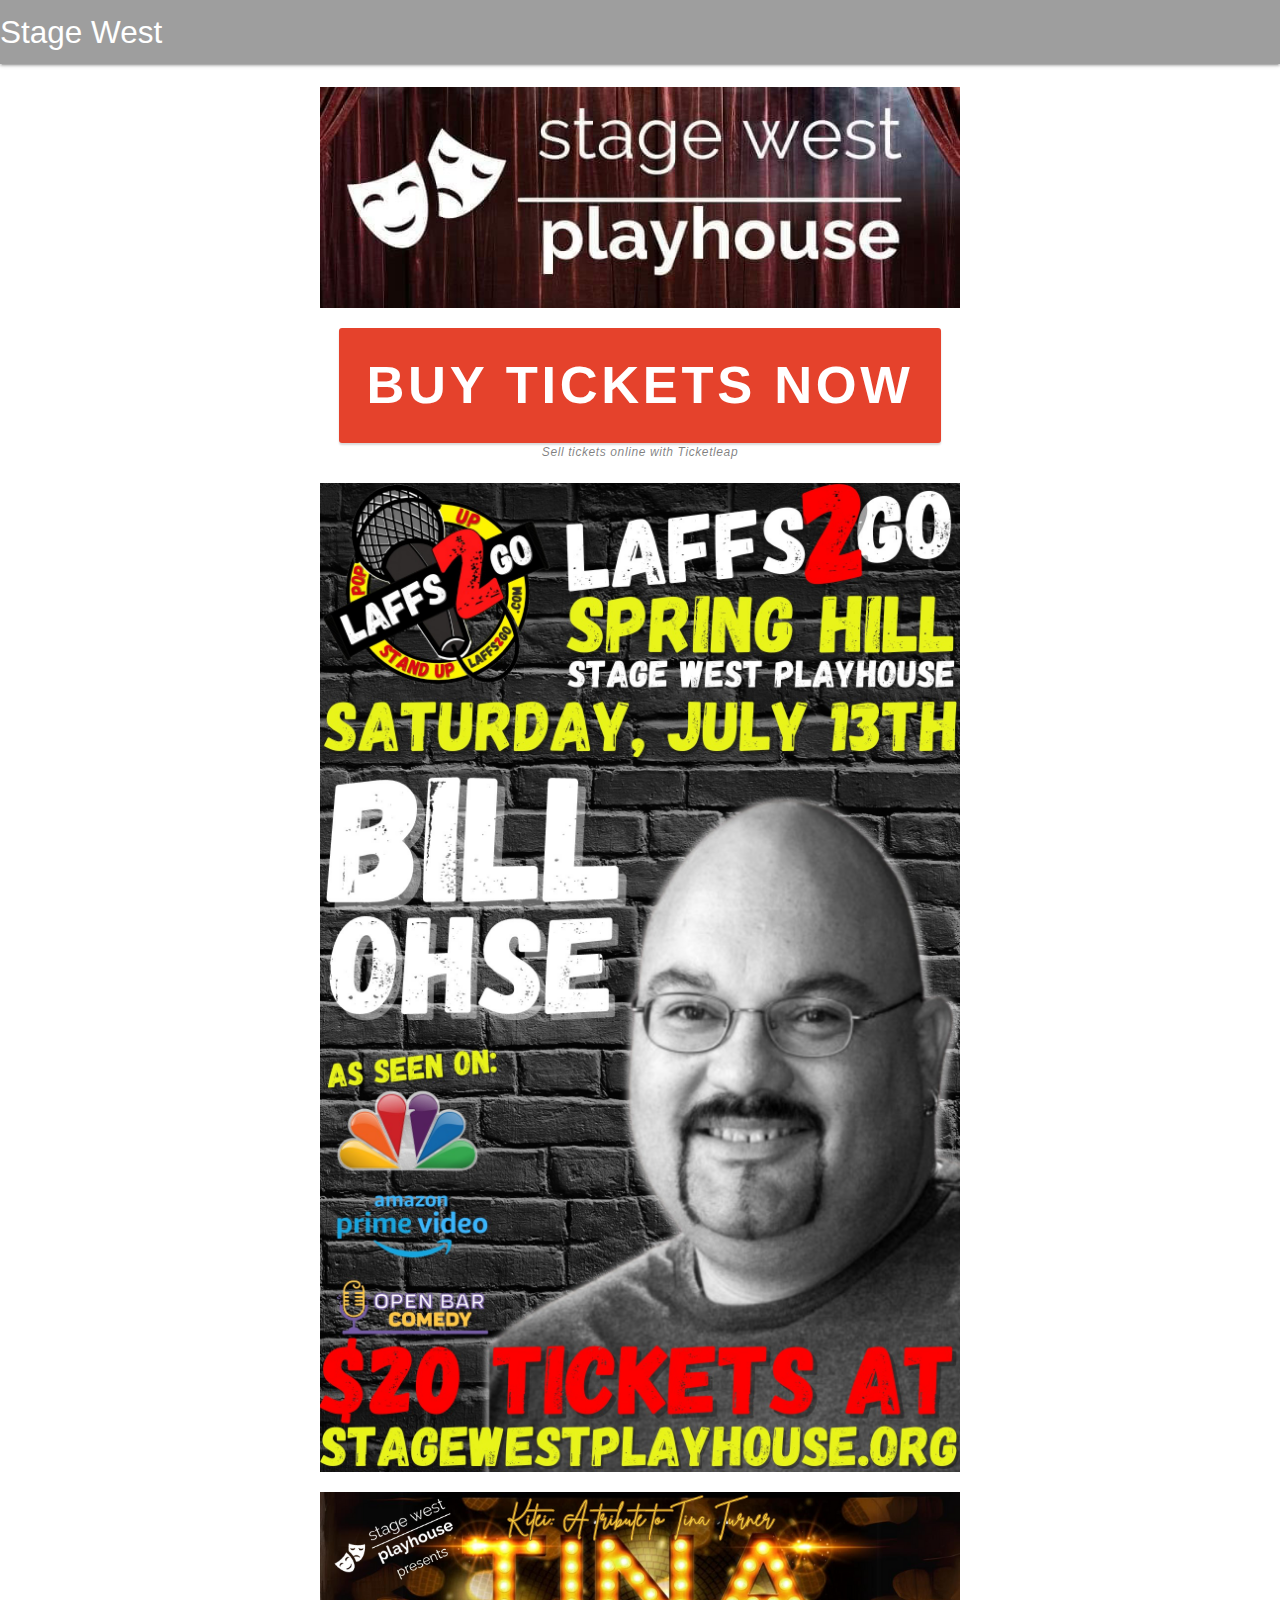
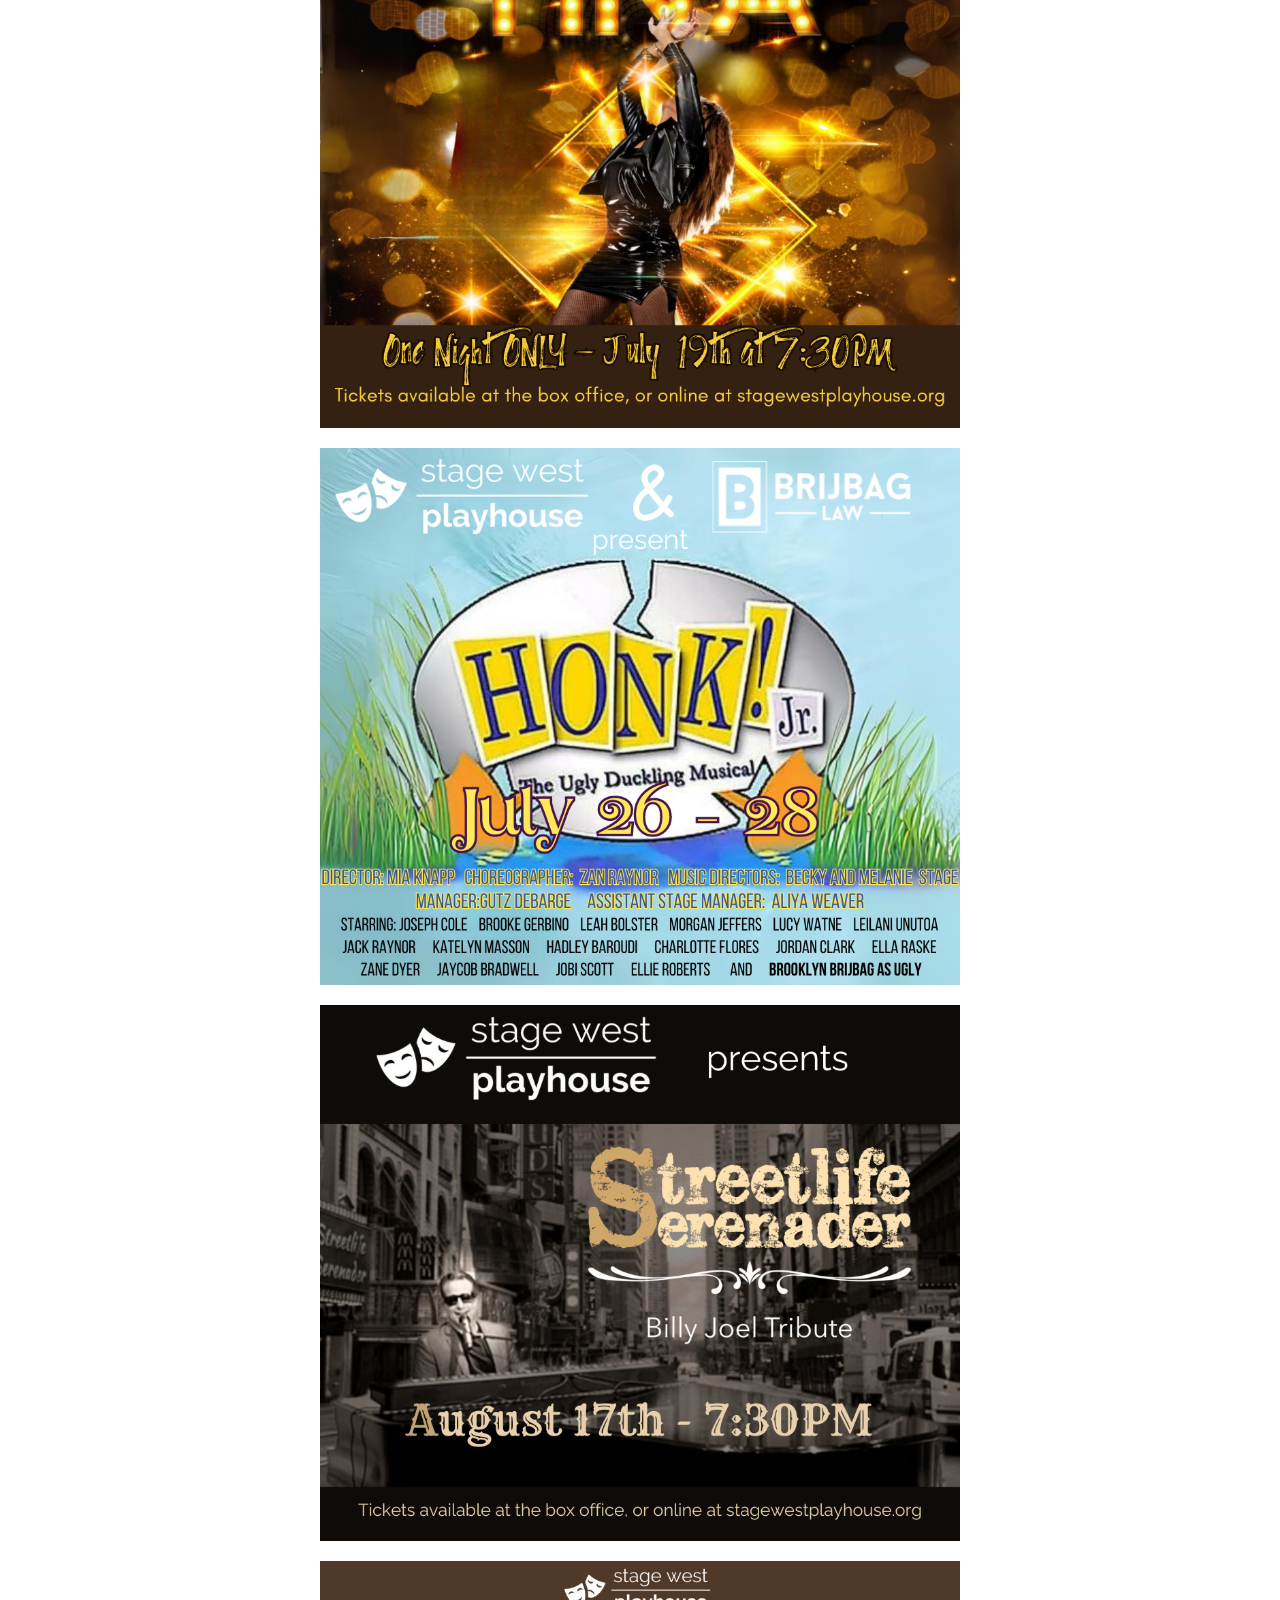
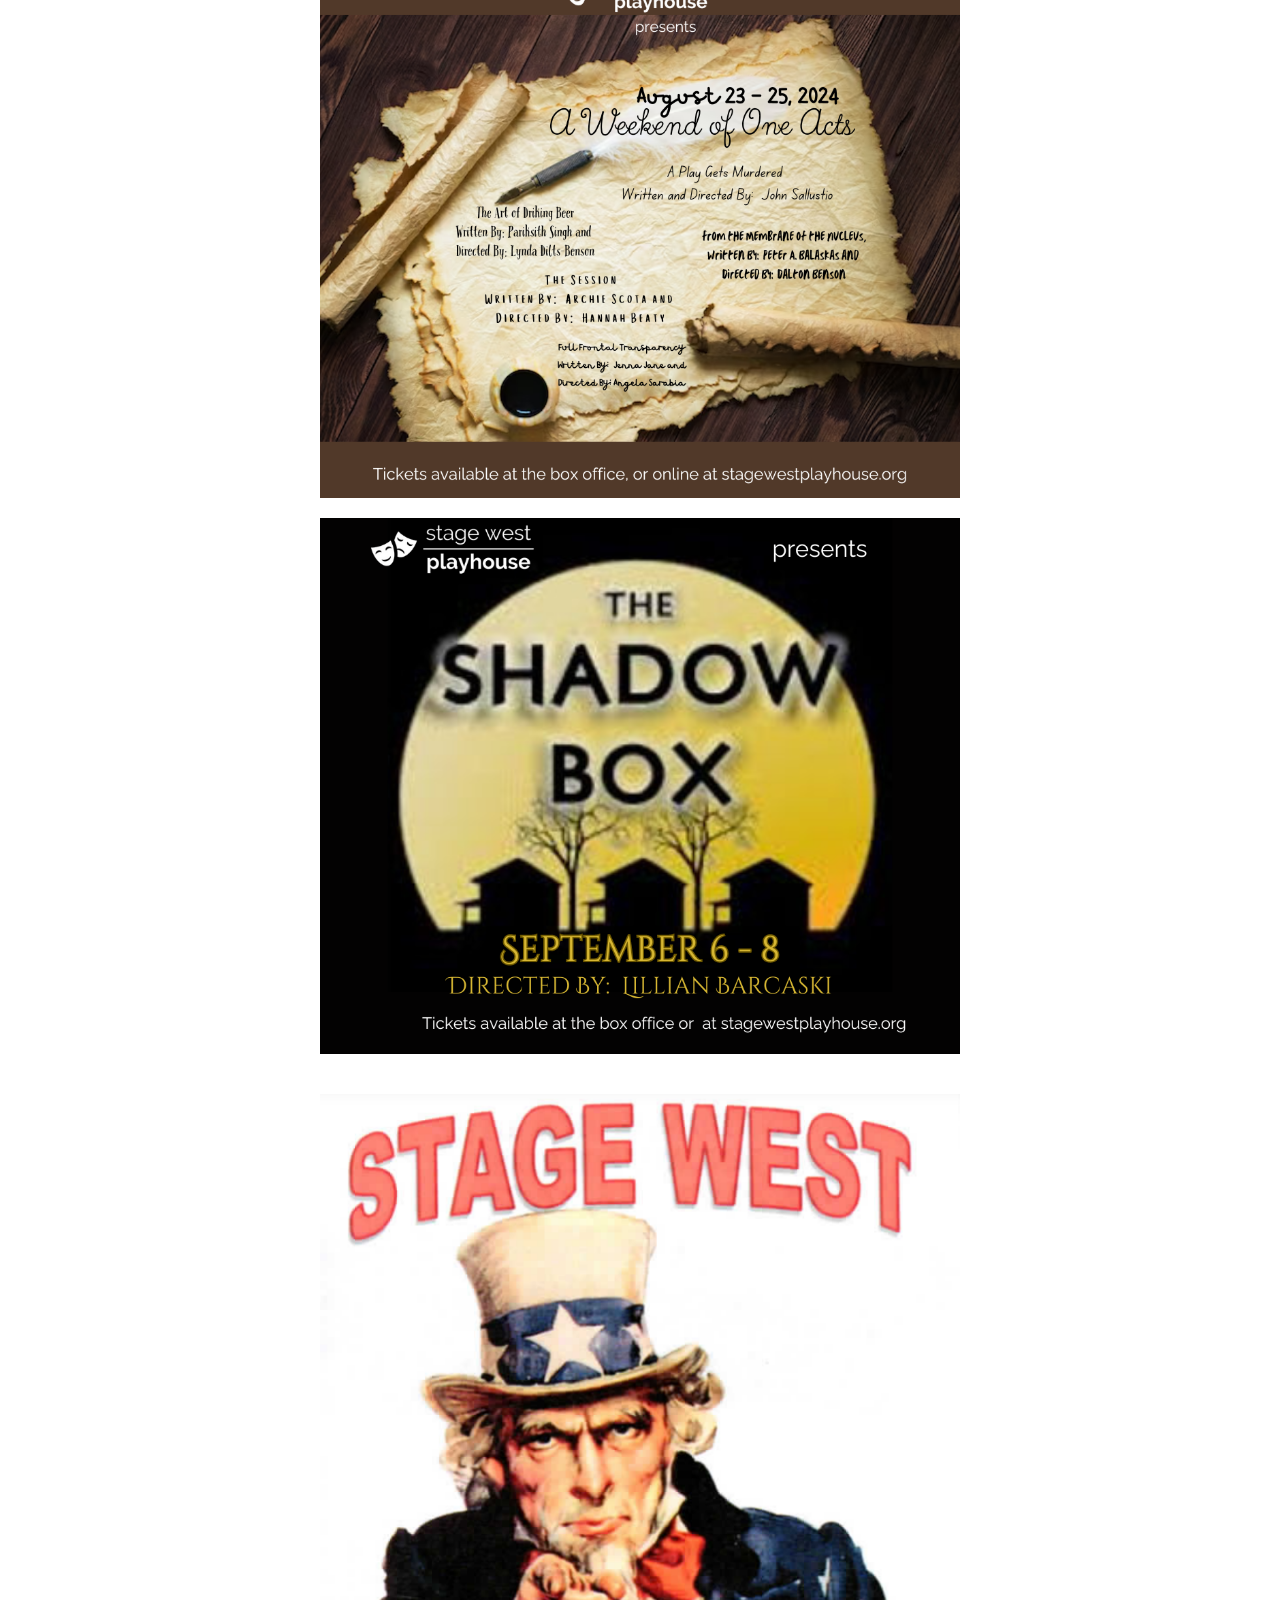
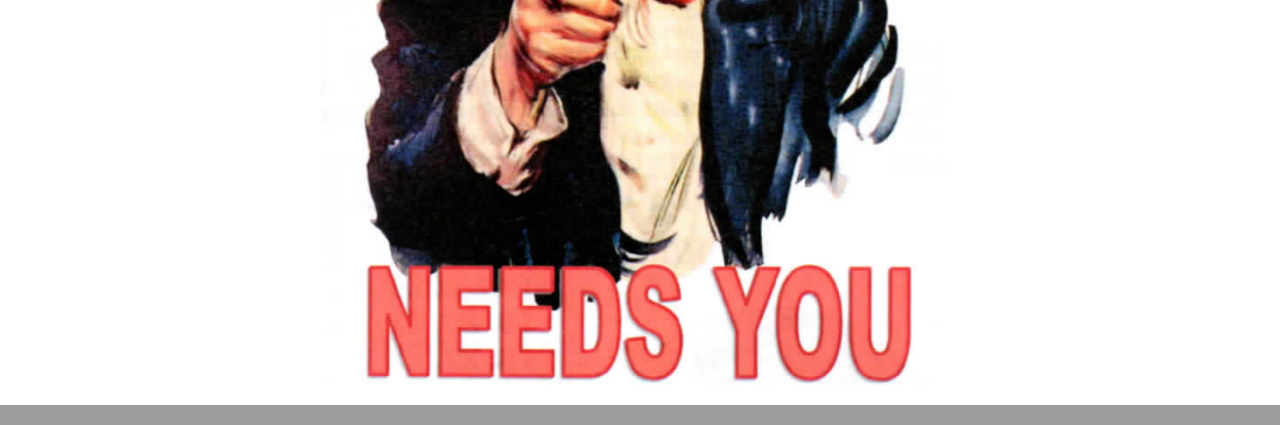
<file: index.html>
<!DOCTYPE html>
<html>

<head>
    <title>Stage West Playhouse</title>
    <!--Import Google Icon Font-->
    <link href="https://fonts.googleapis.com/icon?family=Material+Icons" rel="stylesheet">

    <!-- Compiled and minified CSS -->
    <link rel="stylesheet" href="https://cdnjs.cloudflare.com/ajax/libs/materialize/1.0.0/css/materialize.min.css">

    <!-- Compiled and minified JavaScript -->
    <script src="https://cdnjs.cloudflare.com/ajax/libs/materialize/1.0.0/js/materialize.min.js"></script>
    <!--Let browser know website is optimized for mobile-->
    <meta name="viewport" content="width=device-width, initial-scale=1.0" />
    <link rel="stylesheet" href="css/style.css">
    <link rel="icon" type="image/x-icon" href="/img/drama.ico">
    <script src="https://code.jquery.com/jquery-3.7.1.min.js"
        integrity="sha256-/JqT3SQfawRcv/BIHPThkBvs0OEvtFFmqPF/lYI/Cxo=" crossorigin="anonymous"></script>
    <meta charset='utf-8' />

</head>


<body>

    <nav>
        <div class="nav-wrapper grey">
            <a href="#!" class="brand-logo">Stage West</a>
            <a href="#" data-target="mobile-demo" class="sidenav-trigger"><i class="material-icons">menu</i></a>
            <ul id="nav-mobile" class="right hide-on-med-and-down">
            </ul>

        </div>
    </nav>
    <ul class="sidenav" id="mobile-demo">
    </ul>
    <main>
        <br>
        <div class="container w3-responsive">
            <div class="row">
                <div>
                    <img class="responsive-img, centered-image" src="img/stageWest.jpg" alt="stage west logo">
                </div>
            </div>
        </div>
        <div class="container w3-responsive">
            <div class="row">
                <div>
                    <!-- <img class=" responsive-img" src="img/stageWest.jpg"> -->
                    <div style="width: 100%; font-family:Helvetica, arial; display: inline-block; text-align: center;">
                        <a href="https://stagewest.ticketleap.com/"
                            style="background-color:#e5422c;font-size:15px;border-radius: 3px;-moz-border-radius:3px;-webkit-border-radius:3px;box-shadow: 0px 2px 2px 0px rgba(0, 0, 0, 0.15);display: inline-block;margin:0;text-align:center;text-decoration:none;font-weight:bold;color:#FFFFFF;letter-spacing: .07em;padding:18px 27px;font-family: arial,sans-serif !important; font-size: 350%; margin:0%"
                            target="_top">BUY TICKETS NOW</a>
                        <div
                            style="font-family:Helvetica, arial;font-style:italic;letter-spacing: 0.05em;font-size: 12px;color:rgba(0, 0, 0, 0.5);margin-bottom:0%;">
                            <a href="https://www.ticketleap.com/solutions/sell-tickets-online?rc=WIDGET-STO"
                                style="color:rgba(0,0,0,0.5);font-style:italic;margin-top: 0%">Sell tickets online with
                                Ticketleap</a>
                        </div>
                    </div>
                </div>
            </div>
        </div>
        <!--
        <div class="container w3-responsive">
            <div class="row">
                <div style="text-align: centered">
                    <img class=" responsive-img" src="img/one_act_auditions.jpg"
                        style="display: block; margin-left: auto; margin-right: auto; width: 50%">
                </div>
            </div>
        </div>
        -->
        <div class="container w3-responsive">
            <div class="row">
                <div style="text-align: centered">
                    <img class=" responsive-img, centered-image" src="img/july_comic.jpg">
                </div>
            </div>
        </div>
        <div class="container w3-responsive">
            <div class="row">
                <div style="text-align: centered">
                    <img class=" responsive-img, centered-image" src="img/concert/Kitei_A_tribute_to_Tina_Turner.png">
                </div>
            </div>
        </div>
        <div class="container w3-responsive">
            <div class="row">
                <div style="text-align: centered">
                    <img class=" responsive-img, centered-image" src="img/Specials/Jul/honklogoupdateddirector.png">
                </div>
            </div>
        </div>
        <div class="container w3-responsive">
            <div class="row">
                <div style="text-align: centered">
                    <img class=" responsive-img, centered-image" src="img/concert/billy_joel_tribute.png">
                </div>
            </div>
        </div>
        <div class="container w3-responsive">
            <div class="row">
                <div style="text-align: centered">
                    <img class=" responsive-img, centered-image" src="img/Specials/Aug/A_Weekend_of_One_Acts.png">
                </div>
            </div>
        </div>
        <div class="container w3-responsive">
            <div class="row">
                <div style="text-align: centered">
                    <img class=" responsive-img, centered-image" src="img/Specials/Sep/shadowbox_without_link.png">
                </div>
            </div>
        </div>
        <div class="container w3-responsive">
            <div class="row">
                <div id="upcoming">
                </div>
            </div>
        </div>
        <div class="container w3-responsive">
            <div class="row">
                <div>
                    <img class="responsive-img, centered-image" src="img/needs-you.png" alt="sw needs you">
                </div>
            </div>
        </div>
        <script src="js/schedule.js"></script>
        <!-- <script src="js/script.js"></script> -->
    </main>
    <footer class="page-footer grey" id="footArea">

        <!-- <div class="container">
              <div class="row">
                <div class="col l3 s12">
                    <h5 class="black-text">Box Office Hours:</h5>
                    <UL>
                        <li><strong>Tuesday: </strong>10:00 AM - 2:00 PM</li>
                        <li><strong>Wednesday: </strong>10:00 AM - 2:00 PM</li>
                        <li><strong>Thursday: </strong>10:00 AM - 2:00 PM</li>
                        <li><strong>Friday: </strong>10:00 AM - 2:00 PM</li>
                        <li><strong>Saturday: </strong>10:00 AM - 2:00 PM</li>
                        <li><strong>Sunday & Monday: </strong>Closed</li>
                    </UL>
                </div>
                <div class="col l3 s12">
                    <h5 class="black-text">Ticket Prices:</h5>
                    <UL>
                        <li><strong>Main Stage: </strong>$28</li>
                        <li><strong>Forum Stage: </strong>$22</li>
                        <li><strong>Prices may vary by performance: </strong></li>
                        <li>Student, Group, and other discounts available</li>
                    </UL>
                    <h5 class="black-text">Season Tickets:</h5>
                    <UL>
                        <li><strong>All 6 Shows: </strong>$116</li>
                        <li><strong>Main Stage Only (3 shows): </strong>$78</li>
                        <li><strong>Forum Stage Only: </strong>$60</li>
                        <li>Contact the box office for details.</li>
                    </UL>
                </div>
                <div class="col l3 s12">
                    <h5 class="black-text">Stage West Address</h5>
                    <UL>
                        <li>8390 Forest Oaks Blvd</li>
                        <li>Spring Hill, FL 34606</li>
                    </UL>

                </div>
                <div class="col l3 s12">
                    <h5 class="black-text">About Stage West</h5>
                    <UL>
                        <li>Stage West is a registered 501(c)</li>
                        <li>(3) nonprofit community</li>
                        <li>organization dedicated to</li>
                        <li>promoting the theater arts.</li>
                    </UL>
                    <h5 class="black-text">Meetings</h5>
                    <UL>
                        <li></li>General Meetings are held at 7:30 p.m. on the 2nd Wednesday of June, Aug., Oct., Dec., Feb., and Apr.</li>
                        <li>Board of Directors meet the last Wednesday of each month at 7:00 p.m.</li>
                        <li>Meetings are open to the public and offer an opportunity for public comment.</li>
                    </UL>
                </div>
              </div>
            </div>
            <div class="footer-copyright">
              <div class="container">
              Copyright © 2024
              </div>
            </div> -->

    </footer>

    <script src="js/script.js"></script>
</body>

</html>
</file>
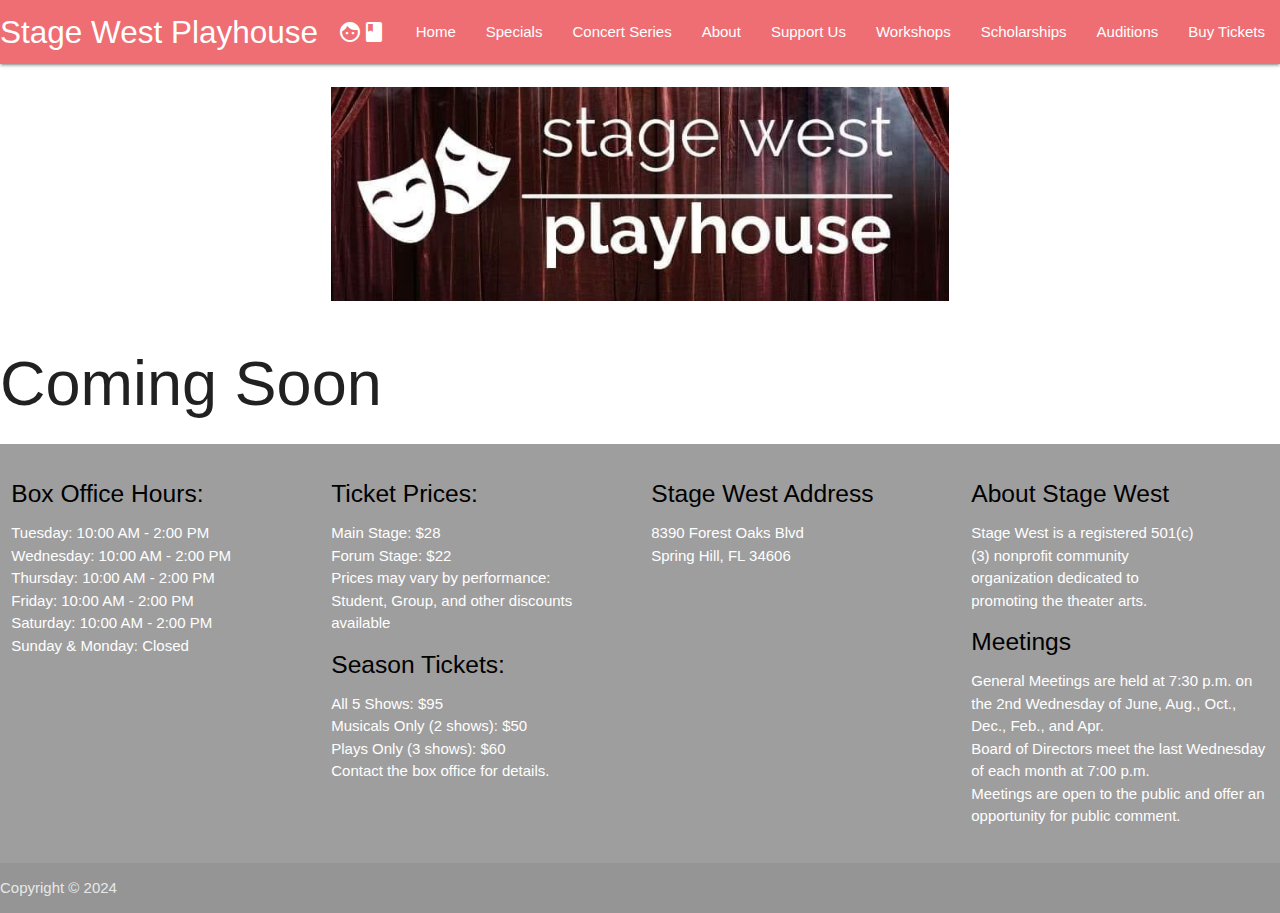
<file: About.html>
<!DOCTYPE html>
<html>

<head>
    <title>Stage West Playhouse</title>
    <!--Import Google Icon Font-->
    <link href="https://fonts.googleapis.com/icon?family=Material+Icons" rel="stylesheet">

    <!-- Compiled and minified CSS -->
    <link rel="stylesheet" href="https://cdnjs.cloudflare.com/ajax/libs/materialize/1.0.0/css/materialize.min.css">

    <!-- Compiled and minified JavaScript -->
    <script src="https://cdnjs.cloudflare.com/ajax/libs/materialize/1.0.0/js/materialize.min.js"></script>
    <!--Let browser know website is optimized for mobile-->
    <meta name="viewport" content="width=device-width, initial-scale=1.0" />
    <link rel="stylesheet" href="css/style.css">
</head>


<body>

    <nav>
        <div class="nav-wrapper grey, w3-responsive">
            <a href="https://stagewestplayhouse.org" class="brand-logo">Stage West Playhouse</a>
            <a href="#" data-target="mobile-demo" class="sidenav-trigger"><i class="material-icons">menu</i></a>
            <ul id="nav-mobile" class="right hide-on-med-and-down">
                <li><a href="https://www.facebook.com/people/Stage-West-Playhouse-Spring-Hill-FL/61556241225832"
                        target="_blank"><i class="material-icons">facebook</i></a></li>
                <li><a href="https://stagewestplayhouse.org">Home</a></li>
                <li><a href="/Specials.html">Specials</a></li>
                <li><a href="/concertSeries.html">Concert Series</a></li>
                <li><a href="/About.html">About</a></li>
                <li><a href="/SupportUs.html">Support Us</a></li>
                <li><a href="/Workshops.html">Workshops</a></li>
                <li><a href="/Scholarships.html">Scholarships</a></li>
                <li><a href="/Auditions.html">Auditions</a></li>
                <li><a href="https://stagewest.ticketleap.com/">Buy Tickets</a></li>
            </ul>

        </div>
    </nav>
    <ul class="sidenav" id="mobile-demo">
        <li><a href="https://www.facebook.com/people/Stage-West-Playhouse-Spring-Hill-FL/61556241225832"
                target="_blank"><i class="material-icons">facebook</i></a></li>
        <li><a href="https://stagewestplayhouse.org">Home</a></li>
        <li><a href="/Specials.html">Specials</a></li>
        <li><a href="concertSeries.html">Concert Series</a></li>
        <li><a href="/About.html">About</a></li>
        <li><a href="/SupportUs.html">Support Us</a></li>
        <li><a href="/Workshops.html">Workshops</a></li>
        <li><a href="/Scholarships.html">Scholarships</a></li>
        <li><a href="/Auditions.html">Auditions</a></li>
        <li><a href="https://stagewest.ticketleap.com/">Buy Tickets</a></li>
    </ul>
    <main>
        <div></div>
        <br>
        <div class="container, w3-responsive">
            <div class="row">
                <div class="col s12 m8 offset-m2 l6 offset-l3">
                    <img class=" responsive-img" src="img/stageWest.jpg">
                </div>
            </div>
        </div>
        <h1>Coming Soon</h1>

    </main>
    <footer class="page-footer grey">
        <div class="container, w3-responsive">
            <div class="row">
                <div class="col l3 s12">
                    <h5 class="black-text">Box Office Hours:</h5>
                    <UL>
                        <li><strong>Tuesday: </strong>10:00 AM - 2:00 PM</li>
                        <li><strong>Wednesday: </strong>10:00 AM - 2:00 PM</li>
                        <li><strong>Thursday: </strong>10:00 AM - 2:00 PM</li>
                        <li><strong>Friday: </strong>10:00 AM - 2:00 PM</li>
                        <li><strong>Saturday: </strong>10:00 AM - 2:00 PM</li>
                        <li><strong>Sunday & Monday: </strong>Closed</li>
                    </UL>
                </div>
                <div class="col l3 s12">
                    <h5 class="black-text">Ticket Prices:</h5>
                    <UL>
                        <li><strong>Main Stage: </strong>$28</li>
                        <li><strong>Forum Stage: </strong>$22</li>
                        <li><strong>Prices may vary by performance: </strong></li>
                        <li>Student, Group, and other discounts available</li>
                    </UL>
                    <h5 class="black-text">Season Tickets:</h5>
                    <UL>
                        <li><strong>All 5 Shows: </strong>$95</li>
                        <li><strong>Musicals Only (2 shows): </strong>$50</li>
                        <li><strong>Plays Only (3 shows): </strong>$60</li>
                        <li>Contact the box office for details.</li>
                    </UL>
                </div>
                <div class="col l3 s12">
                    <h5 class="black-text">Stage West Address</h5>
                    <UL>
                        <li>8390 Forest Oaks Blvd</li>
                        <li>Spring Hill, FL 34606</li>
                    </UL>

                </div>
                <div class="col l3 s12">
                    <h5 class="black-text">About Stage West</h5>
                    <UL>
                        <li>Stage West is a registered 501(c)</li>
                        <li>(3) nonprofit community</li>
                        <li>organization dedicated to</li>
                        <li>promoting the theater arts.</li>
                    </UL>
                    <h5 class="black-text">Meetings</h5>
                    <UL>
                        <li></li>General Meetings are held at 7:30 p.m. on the 2nd Wednesday of June, Aug., Oct., Dec.,
                        Feb., and Apr.</li>
                        <li>Board of Directors meet the last Wednesday of each month at 7:00 p.m.</li>
                        <li>Meetings are open to the public and offer an opportunity for public comment.</li>
                    </UL>
                </div>
            </div>
        </div>
        <div class="footer-copyright">
            <div class="container, w3-responsive">
                Copyright © 2024
            </div>
        </div>
    </footer>


</body>

</html>
</file>
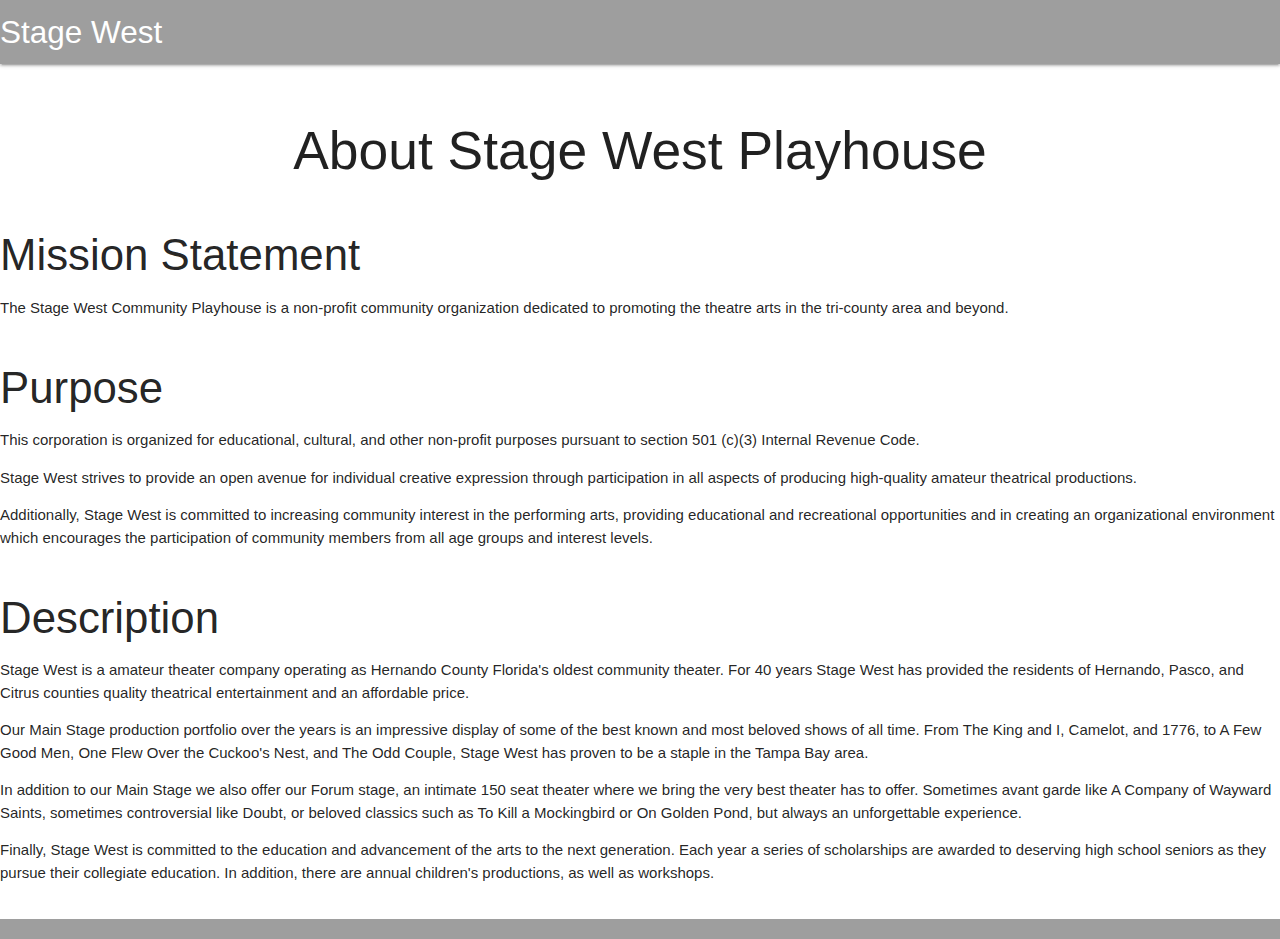
<file: AboutUs.html>
<!DOCTYPE html>
<html>

<head>
    <title>About Us</title>
    <!--Import Google Icon Font-->
    <link href="https://fonts.googleapis.com/icon?family=Material+Icons" rel="stylesheet">

    <!-- Compiled and minified CSS -->
    <link rel="stylesheet" href="https://cdnjs.cloudflare.com/ajax/libs/materialize/1.0.0/css/materialize.min.css">

    <!-- Compiled and minified JavaScript -->
    <script src="https://cdnjs.cloudflare.com/ajax/libs/materialize/1.0.0/js/materialize.min.js"></script>
    <!--Let browser know website is optimized for mobile-->
    <meta name="viewport" content="width=device-width, initial-scale=1.0" />
    <link rel="stylesheet" href="css/style.css">
    <link rel="icon" type="image/x-icon" href="/img/drama.ico">
    <meta charset='utf-8' />
    <script src="https://code.jquery.com/jquery-3.7.1.min.js"
        integrity="sha256-/JqT3SQfawRcv/BIHPThkBvs0OEvtFFmqPF/lYI/Cxo=" crossorigin="anonymous"></script>
    <meta charset='utf-8' />
</head>


<body>

    <nav>
        <div class="nav-wrapper grey w3-responsive">
            <a href="#!" class="brand-logo">Stage West</a>
            <a href="#" data-target="mobile-demo" class="sidenav-trigger"><i class="material-icons">menu</i></a>
            <ul id="nav-mobile" class="right hide-on-med-and-down">
                <!-- <li><a href="https://www.facebook.com/people/Stage-West-Playhouse-Spring-Hill-FL/61556241225832" target="_blank"><i class="material-icons">facebook</i></a></li>
            <li><a href="https://stagewestplayhouse.org">Home</a></li>
            <li><a href="/Specials.html">Specials</a></li>
            <li><a href="/concertSeries.html">Concert Series</a></li>
            <li><a href="/AboutUs.html">About</a></li>
            <li><a href="/SupportUs.html">Support Us</a></li>
            <li><a href="/Workshops.html">Workshops</a></li>
            <li><a href="/Scholarships.html">Scholarships</a></li>
            <li><a href="/Auditions.html">Auditions</a></li>
            <li><a href="https://stagewest.ticketleap.com/">Buy Tickets</a></li> -->
            </ul>

        </div>
    </nav>
    <ul class="sidenav" id="mobile-demo">
        <!-- <li><a href="https://www.facebook.com/people/Stage-West-Playhouse-Spring-Hill-FL/61556241225832" target="_blank"><i class="material-icons">facebook</i></a></li>
            <li><a href="https://stagewestplayhouse.org">Home</a></li>
            <li><a href="/Specials.html">Specials</a></li>
            <li><a href="concertSeries.html">Concert Series</a></li>
            <li><a href="/AboutUs.html">About</a></li>
            <li><a href="/SupportUs.html">Support Us</a></li>
            <li><a href="/Workshops.html">Workshops</a></li>
            <li><a href="/Scholarships.html">Scholarships</a></li>
            <li><a href="/Auditions.html">Auditions</a></li>
            <li><a href="https://stagewest.ticketleap.com/">Buy Tickets</a></li> -->
    </ul>
    <main>
        <div></div>
        <br>
        <div class="container w3-responsive">
            <div class="row">
                <div style="text-align: center;">
                    <h2>About Stage West Playhouse</h2>
                </div>
            </div>
        </div>
        <div class="container w3-responsive">
            <div class="row">
                <div>
                    <h3>Mission Statement</h3>
                    <p>The Stage West Community Playhouse is a non-profit community organization dedicated to promoting
                        the theatre arts in the tri-county area and beyond.</p>
                </div>
            </div>
        </div>
        <div class="container w3-responsive">
            <div class="row">
                <div>
                    <h3>Purpose</h3>
                    <p>This corporation is organized for educational, cultural, and other non-profit purposes pursuant
                        to section 501 (c)(3) Internal Revenue Code.</p>
                    <p>Stage West strives to provide an open avenue for individual creative expression through
                        participation in all aspects of producing high-quality amateur theatrical productions.</p>
                    <p>Additionally, Stage West is committed to increasing community interest in the performing arts,
                        providing educational and recreational opportunities and in creating an organizational
                        environment which encourages the participation of community members from all age groups and
                        interest levels.</p>
                </div>
            </div>
        </div>
        <div class="container w3-responsive">
            <div class="row">
                <div>
                    <h3>Description</h3>
                    <p>Stage West is a amateur theater company operating as Hernando County Florida&#39;s oldest
                        community theater. For 40 years Stage West has provided the residents of Hernando, Pasco, and
                        Citrus counties quality theatrical entertainment and an affordable price.</p>
                    <p>Our <strong>Main Stage</strong> production portfolio over the years is an impressive display of
                        some of the best known and most beloved shows of all time. From The King and I, Camelot, and
                        1776, to A Few Good Men, One Flew Over the Cuckoo&#39;s Nest, and The Odd Couple, Stage West has
                        proven to be a staple in the Tampa Bay area.</p>
                    <p>In addition to our <strong>Main Stage</strong> we also offer our <strong>Forum</strong> stage, an
                        intimate 150 seat theater where we bring the very best theater has to offer. Sometimes avant
                        garde like A Company of Wayward Saints, sometimes controversial like Doubt, or beloved classics
                        such as To Kill a Mockingbird or On Golden Pond, but always an unforgettable experience.</p>
                    <p>Finally, Stage West is committed to the education and advancement of the arts to the next
                        generation. Each year a series of scholarships are awarded to deserving high school seniors as
                        they pursue their collegiate education. In addition, there are annual children&#39;s
                        productions, as well as workshops.</p>
                </div>
            </div>
        </div>
        <!-- <script src="/js/script.js"></script> -->
    </main>
    <footer class="page-footer grey w3-responsive" id="footArea">
        <!-- <div class="container">
              <div class="row">
                <div class="col l3 s12">
                    <h5 class="black-text">Box Office Hours:</h5>
                    <UL>
                        <li><strong>Tuesday: </strong>10:00 AM - 2:00 PM</li>
                        <li><strong>Wednesday: </strong>10:00 AM - 2:00 PM</li>
                        <li><strong>Thursday: </strong>10:00 AM - 2:00 PM</li>
                        <li><strong>Friday: </strong>10:00 AM - 2:00 PM</li>
                        <li><strong>Saturday: </strong>10:00 AM - 2:00 PM</li>
                        <li><strong>Sunday & Monday: </strong>Closed</li>
                    </UL>
                </div>
                <div class="col l3 s12">
                    <h5 class="black-text">Ticket Prices:</h5>
                    <UL>
                        <li><strong>Main Stage: </strong>$28</li>
                        <li><strong>Forum Stage: </strong>$22</li>
                        <li><strong>Prices may vary by performance: </strong></li>
                        <li>Student, Group, and other discounts available</li>
                    </UL>
                    <h5 class="black-text">Season Tickets:</h5>
                    <UL>
                        <li><strong>All 6 Shows: </strong>$116</li>
                        <li><strong>Main Stage Only (3 shows): </strong>$78</li>
                        <li><strong>Forum Stage Only: </strong>$60</li>
                        <li>Contact the box office for details.</li>
                    </UL>
                </div>
                <div class="col l3 s12">
                    <h5 class="black-text">Stage West Address</h5>
                    <UL>
                        <li>8390 Forest Oaks Blvd</li>
                        <li>Spring Hill, FL 34606</li>
                    </UL>

                </div>
                <div class="col l3 s12">
                    <h5 class="black-text">About Stage West</h5>
                    <UL>
                        <li>Stage West is a registered 501(c)</li>
                        <li>(3) nonprofit community</li>
                        <li>organization dedicated to</li>
                        <li>promoting the theater arts.</li>
                    </UL>
                    <h5 class="black-text">Meetings</h5>
                    <UL>
                        <li></li>General Meetings are held at 7:30 p.m. on the 2nd Wednesday of June, Aug., Oct., Dec., Feb., and Apr.</li>
                        <li>Board of Directors meet the last Wednesday of each month at 7:00 p.m.</li>
                        <li>Meetings are open to the public and offer an opportunity for public comment.</li>
                    </UL>
                </div>
              </div>
            </div>
            <div class="footer-copyright">
              <div class="container">
              Copyright © 2024
              </div>
            </div> -->

    </footer>

    <script src="/js/script.js"></script>
</body>

</html>
</file>
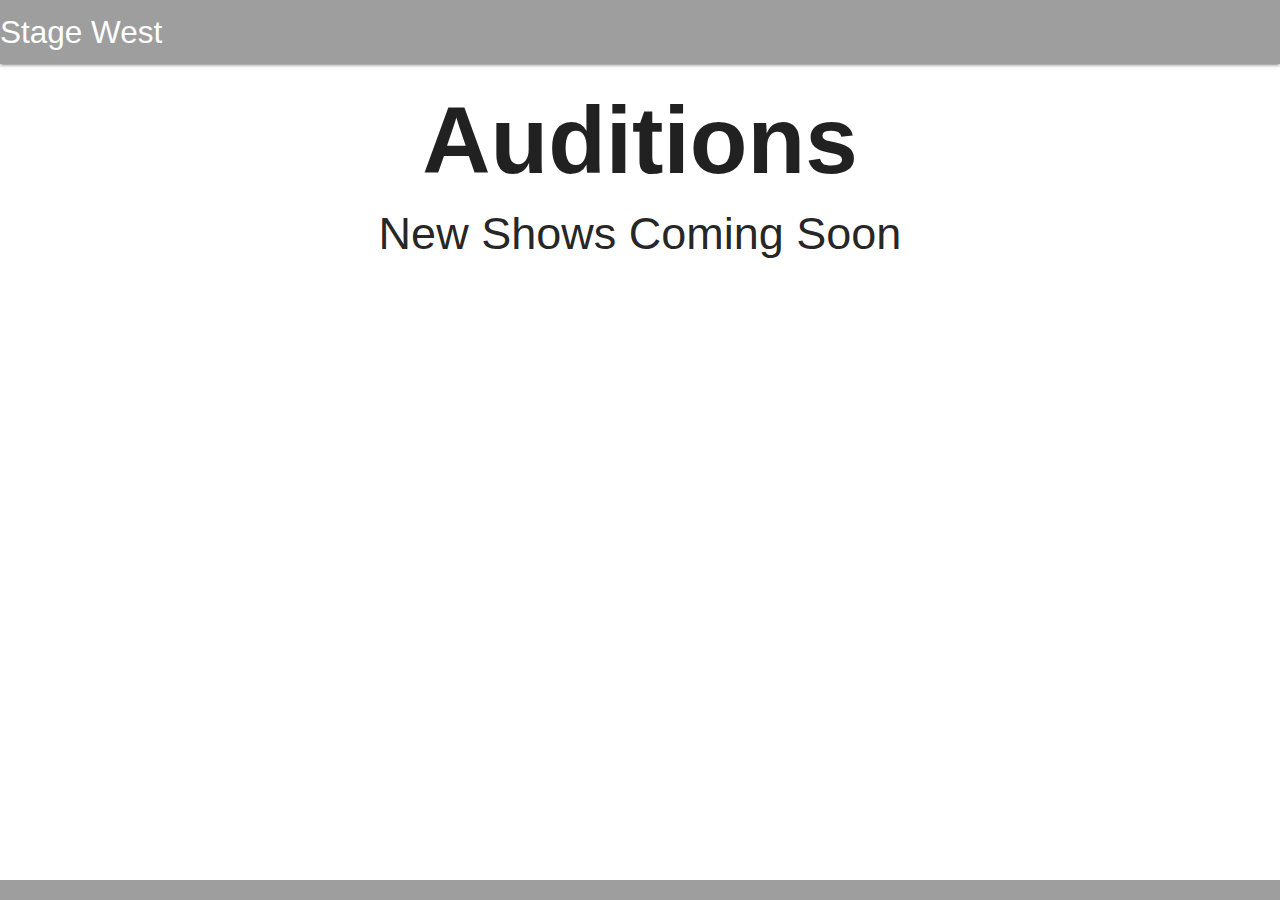
<file: Auditions.html>
<!DOCTYPE html>
<html>

<head>
    <title>Auditions</title>
    <!--Import Google Icon Font-->
    <link href="https://fonts.googleapis.com/icon?family=Material+Icons" rel="stylesheet">

    <!-- Compiled and minified CSS -->
    <link rel="stylesheet" href="https://cdnjs.cloudflare.com/ajax/libs/materialize/1.0.0/css/materialize.min.css">

    <!-- Compiled and minified JavaScript -->
    <script src="https://cdnjs.cloudflare.com/ajax/libs/materialize/1.0.0/js/materialize.min.js"></script>
    <!--Let browser know website is optimized for mobile-->
    <meta name="viewport" content="width=device-width, initial-scale=1.0" />
    <link rel="stylesheet" href="css/style.css">
    <link rel="icon" type="image/x-icon" href="/img/drama.ico">
    <meta charset='utf-8' />
    <script src="https://code.jquery.com/jquery-3.7.1.min.js"
        integrity="sha256-/JqT3SQfawRcv/BIHPThkBvs0OEvtFFmqPF/lYI/Cxo=" crossorigin="anonymous"></script>
    <meta charset='utf-8' />
</head>


<body>

    <nav>
        <div class="nav-wrapper grey ">
            <a href="#!" class="brand-logo">Stage West</a>
            <a href="#" data-target="mobile-demo" class="sidenav-trigger"><i class="material-icons">menu</i></a>
            <ul id="nav-mobile" class="right hide-on-med-and-down">
                <!-- <li><a href="https://www.facebook.com/people/Stage-West-Playhouse-Spring-Hill-FL/61556241225832" target="_blank"><i class="material-icons">facebook</i></a></li>
            <li><a href="https://stagewestplayhouse.org">Home</a></li>
            <li><a href="/Specials.html">Specials</a></li>
            <li><a href="/concertSeries.html">Concert Series</a></li>
            <li><a href="/AboutUs.html">About</a></li>
            <li><a href="/SupportUs.html">Support Us</a></li>
            <li><a href="/Workshops.html">Workshops</a></li>
            <li><a href="/Scholarships.html">Scholarships</a></li>
            <li><a href="/Auditions.html">Auditions</a></li>
            <li><a href="https://stagewest.ticketleap.com/">Buy Tickets</a></li> -->
            </ul>

        </div>
    </nav>
    <ul class="sidenav" id="mobile-demo">
        <!-- <li><a href="https://www.facebook.com/people/Stage-West-Playhouse-Spring-Hill-FL/61556241225832" target="_blank"><i class="material-icons">facebook</i></a></li> -->
        <!-- <li><a href="https://stagewestplayhouse.org">Home</a></li>
            <li><a href="/Specials.html">Specials</a></li>
            <li><a href="concertSeries.html">Concert Series</a></li>
            <li><a href="/AboutUs.html">About</a></li>
            <li><a href="/SupportUs.html">Support Us</a></li>
            <li><a href="/Workshops.html">Workshops</a></li>
            <li><a href="/Scholarships.html">Scholarships</a></li>
            <li><a href="/Auditions.html">Auditions</a></li>
            <li><a href="https://stagewest.ticketleap.com/">Buy Tickets</a></li> -->
    </ul>
    <main>
        <div class="container, w3-responsive">
            <div class="row">
                <div class="col s12 m8 offset-m2 l6 offset-l3">
                    <h1 style="text-align: center;">
                        <p style="font-size: 150%;margin: 0%"><b>Auditions</b></p>
                    </h1>
                    <p style="font-size: 300%; margin: 0%; text-align: center;">New Shows Coming Soon</p>
                    <!--<p style="font-size: 200%; margin-top: 0%; margin-bottom: 0%; margin-left: 5%"><b>May 20th and
                            21st</b> at <b>6:30PM</b></p>
                    <p style="font-size: 150%; margin-top: 0%; margin-bottom: 0%; margin-left: 5%">at the Stagewest
                        Playhouse located at:</p>
                    <p style="font-size: 200%; margin-top: 0%; margin-bottom: 0%; margin-left: 5%"><b>8390 Forest Oaks
                            Blvd</b></p>
                    <p style="font-size: 200%; margin-top: 0%; margin-bottom: 0%; margin-left: 5%"><b>Spring Hill, FL
                            34606</b></p>-->
                </div>
            </div>
        </div>
        <!--
        <div class="container, w3-responsive">
            <div class="row">
                <div class="col s12 m8 offset-m2 l6 offset-l3">
                    <img style="width: 100%" class="responsive-img" src="img/honk_jr_logo.png">
                </div>
            </div>
        </div>

        <div class="container, w3-responsive">
            <div class="row">
                <div class="col s12 m8 offset-m2 l6 offset-l3">
                    <h3>Honk Jr.</h3>
                    <p style="margin: 0%; font-size: 150%;">
                        Book by Anthony Drewe
                    </p>
                    <p style="margin: 0%; font-size: 150%;">
                        Music by George Stiles
                    </p>
                    <p style="margin-top: 0%;">With a score by George Stiles and Anthony Drewe (Mary Poppins), Honk! JR.
                        is a heartwarming
                        celebration of being different that is sure to delight audiences of all ages with its sparkling
                        wit, unique charm and memorable score. Witty and hilarious, but also deeply moving, Honk! JR.
                        treats audiences to equal amounts of laughter and tears.
                    </p>
                    <p>Ugly looks quite a bit different from his darling duckling brothers and sisters. The other
                        animals on the farm are quick to notice and point this out, despite his mother’s protective
                        flapping. Feeling rather foul about himself, the little fowl finds himself on an adventure of
                        self-discovery, all the while unknowingly outwitting a very hungry Cat. Along the way, Ugly
                        meets a whole flock of unique characters and finds out being different is not a bad thing to be.
                    </p>
                    <p>Auditions will consist of vocal auditions and cold readings from the script. On the day of
                        auditions, <b>please wear comfortable clothing and bring a prepared song to sing (16
                            measures)</b> of
                        your choice. A blue tooth speaker will be available to pair to if you require acccompaniment
                        from your own device. No other accompaniment is avaialable at auditions.</p>
                    <table class="w3-table-all w3-striped">
                        <thead>
                            <p class="TableTitle">Roles Available</p>
                            <p style="text-align: center;">Any questions? Feel free to reach out to the director via
                                email at yamusicfl@gmail.com
                            </p>
                        </thead>
                        <tr>
                            <th>Role</th>
                            <th>Type</th>
                            <th>Gender</th>
                            <th style="width: 10%">Voice Part</th>
                            <th>Description</th>
                        </tr>
                        <tr>
                            <td>UGLY</td>
                            <td>Lead</td>
                            <td>MALE</td>
                            <td>TENOR</td>
                            <td>The ugly ducking and the main character of HONK! JR. Innocent, easily confused and very
                                impressionable, Ugly doesn't understand why it is wrong being different. However, his
                                insecurities melt away as his character gradually changes from a gullible duckling to a
                                wise swan, filled with self-esteem. He is the heart and soul of the show. He must be a
                                strong singer and good actor.</td>
                        </tr>
                        <tr>
                            <td>IDA</td>
                            <td>Lead</td>
                            <td>FEMALE</td>
                            <td>SOPRANO</td>
                            <td>Ugly's mom. Ida is extremely protective of her son and committed to his safety. She is
                                sweet but feisty, and she knows how to handle her husband, Drake. After Ugly is lured
                                away from the barnyard by the Cat, Ida is determined to find him. Ida and Ugly's
                                relationship is a key ingredient of the show. She is the one who teaches him that it is
                                OK to be different. Ida sings several solos, and therefore she should have a strong
                                soprano singing voice.</td>
                        </tr>
                        <tr>
                            <td>CAT</td>
                            <td>Lead</td>
                            <td>MALE</td>
                            <td>TENOR</td>
                            <td>The sly, cunning villain of the show. All of the other animals are deathly afraid of
                                him. He is manipulative, cunning, witty and above all, HUNGRY. The Cat pretends to be
                                Ugly's friend so he can eat him. The actor playing this role should bring a sense of fun
                                to the character and have a good sense of
                                comic timing. He sings a few songs, but his character allows for many of the lyrics to
                                be "talk-sung." Improv skills are a plus.</td>
                        </tr>
                        <tr>
                            <td>DRAKE</td>
                            <td>Supporting</td>
                            <td>MALE</td>
                            <td>TENOR</td>
                            <td>Ida's husband. Drake is a sarcastic character. He is the stereotypical sitcom father -
                                often shirking his parental duties. Drake finds Ugly quite repulsive and isn't afraid to
                                say it to anyone, including his wife. He should have good comic timing and a strong
                                singing voice. Drake opens the show singing "A Poultry Tale."</td>
                        </tr>
                        <tr>
                            <td>MAUREEN</td>
                            <td>Supporting</td>
                            <td>FEMALE</td>
                            <td>MEZZO-SOPRANO</td>
                            <td>A moorhen and Ida's best friend. (Originally found on the moors, a moorhen is a hen that
                                lives near the water.) Maureen genuinely loves Ida, but she can't resist a bit of good
                                gossip. To the little ducklings, she is the typical annoying and overly affectionate
                                "aunt." Maureen sings "The Joy of Motherhood" with Ida, so she should also be a strong
                                singer.</td>
                        </tr>
                        <tr>
                            <td>GREYLAG</td>
                            <td>Supporting</td>
                            <td>MALE</td>
                            <td>TENOR</td>
                            <td>A somewhat pompous goose and washed-up British military type, Greylag tends to over
                                glorify his mundane activities (i.e. migrating South) to the level of military operation
                                status. Only his wife, Dot, truly knows how to handle him. He sings a solo in "Wild
                                Goose Chase."</td>
                        </tr>
                        <tr>
                            <td>DOT</td>
                            <td>Supporting</td>
                            <td>FEMALE</td>
                            <td>MEZZO-SOPRANO</td>
                            <td>A motherly type, she is genuinely concerned with helping Ugly find his mother. Dot
                                doesn't think that Greylag, her husband, is an entirely capable leader, but she kindly
                                humors his "over the top" actions. She sings solo as well as with Greylag in "Wild Goose
                                Chase." Good singer.</td>
                        </tr>
                        <tr>
                            <td>PENNY</td>
                            <td>Supporting</td>
                            <td>FEMALE</td>
                            <td>MEZZO-SOPRANO</td>
                            <td>The young, beautiful swan that Ugly saves from a tangled fishing net. She is able to see
                                beyond Ugly's looks and she loves him for who he is. She does not sing solo.</td>
                        </tr>
                        <tr>
                            <td>TURKEY</td>
                            <td>Supporting</td>
                            <td>MALE</td>
                            <td>TENOR</td>
                            <td>The headmaster of the ducklings' school. The Turkey is a bit snobbish and joins in the
                                fun of teasing Ugly. There is of course one word that send shivers down his spine -
                                THANKSGIVING! The Turkey does not sing solo.</td>
                        </tr>
                        <tr>
                            <td>BULLFROG</td>
                            <td>Supporting</td>
                            <td>ANY</td>
                            <td>TENOR</td>
                            <td>A laidback, self confident frog with whom Ugly comes into contact in the second half of
                                the show. The frog cheers Ugly up with his/her song, "Warts and All." Optimistic and
                                funny, he/she is a stand up comedian type of character will suited to someone with good
                                improvisational sills and comic timing. This role can be played by a male or female.
                            </td>
                        </tr>
                        <tr>
                            <td>FATHER SWAN</td>
                            <td>Featured</td>
                            <td>MALE</td>
                            <td>TENOR</td>
                            <td>Penny's family. They help to console Ida when she thinks her son has dies, and they
                                offer to take Ugly with them when they migrate. They do not sing solos.
                            </td>
                        </tr>
                        <tr>
                            <td>MOTHER SWAN</td>
                            <td>Featured</td>
                            <td>FEMALE</td>
                            <td>MEZZO-SOPRANO</td>
                            <td>Penny's family. They help to console Ida when she thinks her son has dies, and they
                                offer to take Ugly with them when they migrate. They do not sing solos.</td>
                        </tr>
                        <tr>
                            <td>GRACE</td>
                            <td>Featured</td>
                            <td>FEMALE</td>
                            <td>MEZZO-SOPRANO</td>
                            <td>The most distinguished duck on the lake. Very aristocratic, she is considered the queen
                                of the duck yard. All of the other animals look up to Grace and respect her. She, of
                                course, is quite aware of this and is therefore a little bit haughty.</td>
                        </tr>
                        <tr>
                            <td>HENRIETTA</td>
                            <td>Featured</td>
                            <td>FEMALE</td>
                            <td>MEZZO-SOPRANO</td>
                            <td>A hen and another of Maureen's friends. Henrietta and Maureen gossip about the goings on
                                in the duck yard. She takes great pleasure in making fun of Ugly. Henrietta does not
                                sing solo.</td>
                        </tr>
                        <tr>
                            <td>JAYBIRD</td>
                            <td>Featured</td>
                            <td>MALE</td>
                            <td>TENOR</td>
                            <td>An investigative reporter. A very "in your face" bird, all he cares about is getting
                                a good story. He is the typical TV news personality who one would find on a reality
                                TV show like "America's Most Wanted." He reports a story about Ugly's disappearance.
                            </td>
                        </tr>
                        <tr>
                            <td>BERWICK</td>
                            <td>Featured</td>
                            <td>MALE</td>
                            <td>TENOR</td>
                            <td>Penny's family. He helps to console Ida when she thinks her son has dies, and he
                                offers to take Ugly with them when he migrates. he does not sing solos.
                            </td>
                        </tr>
                        <tr>
                            <td>ENSEMBLE</td>
                            <td>Ensemble</td>
                            <td>Any</td>
                            <td>All</td>
                        </tr>
                    </table>
                </div>
            </div>
        </div>-->


    </main>
    <footer class="page-footer grey" id="footArea">
        <!-- <div class="container">
              <div class="row">
                <div class="col l3 s12">
                    <h5 class="black-text">Box Office Hours:</h5>
                    <UL>
                        <li><strong>Tuesday: </strong>10:00 AM - 2:00 PM</li>
                        <li><strong>Wednesday: </strong>10:00 AM - 2:00 PM</li>
                        <li><strong>Thursday: </strong>10:00 AM - 2:00 PM</li>
                        <li><strong>Friday: </strong>10:00 AM - 2:00 PM</li>
                        <li><strong>Saturday: </strong>10:00 AM - 2:00 PM</li>
                        <li><strong>Sunday & Monday: </strong>Closed</li>
                    </UL>
                </div>
                <div class="col l3 s12">
                    <h5 class="black-text">Ticket Prices:</h5>
                    <UL>
                        <li><strong>Main Stage: </strong>$28</li>
                        <li><strong>Forum Stage: </strong>$22</li>
                        <li><strong>Prices may vary by performance: </strong></li>
                        <li>Student, Group, and other discounts available</li>
                    </UL>
                    <h5 class="black-text">Season Tickets:</h5>
                    <UL>
                        <li><strong>All 5 Shows: </strong>$95</li>
                        <li><strong>Musicals Only (2 shows): </strong>$50</li>
                        <li><strong>Plays Only (3 shows): </strong>$60</li>
                        <li>Contact the box office for details.</li>
                    </UL>
                </div>
                <div class="col l3 s12">
                    <h5 class="black-text">Stage West Address</h5>
                    <UL>
                        <li>8390 Forest Oaks Blvd</li>
                        <li>Spring Hill, FL 34606</li>
                    </UL>

                </div>
                <div class="col l3 s12">
                    <h5 class="black-text">About Stage West</h5>
                    <UL>
                        <li><strong>All 6 Shows: </strong>$116</li>
                        <li><strong>Main Stage Only (3 shows): </strong>$78</li>
                        <li><strong>Forum Stage Only: </strong>$60</li>
                        <li>promoting the theater arts.</li>
                    </UL>
                    <h5 class="black-text">Meetings</h5>
                    <UL>
                        <li></li>General Meetings are held at 7:30 p.m. on the 2nd Wednesday of June, Aug., Oct., Dec., Feb., and Apr.</li>
                        <li>Board of Directors meet the last Wednesday of each month at 7:00 p.m.</li>
                        <li>Meetings are open to the public and offer an opportunity for public comment.</li>
                    </UL>
                </div>
              </div>
            </div>
            <div class="footer-copyright">
              <div class="container">
              Copyright © 2024
              </div>
            </div> -->
    </footer>
    <script src="/js/script.js"></script>

</body>

</html>
</file>
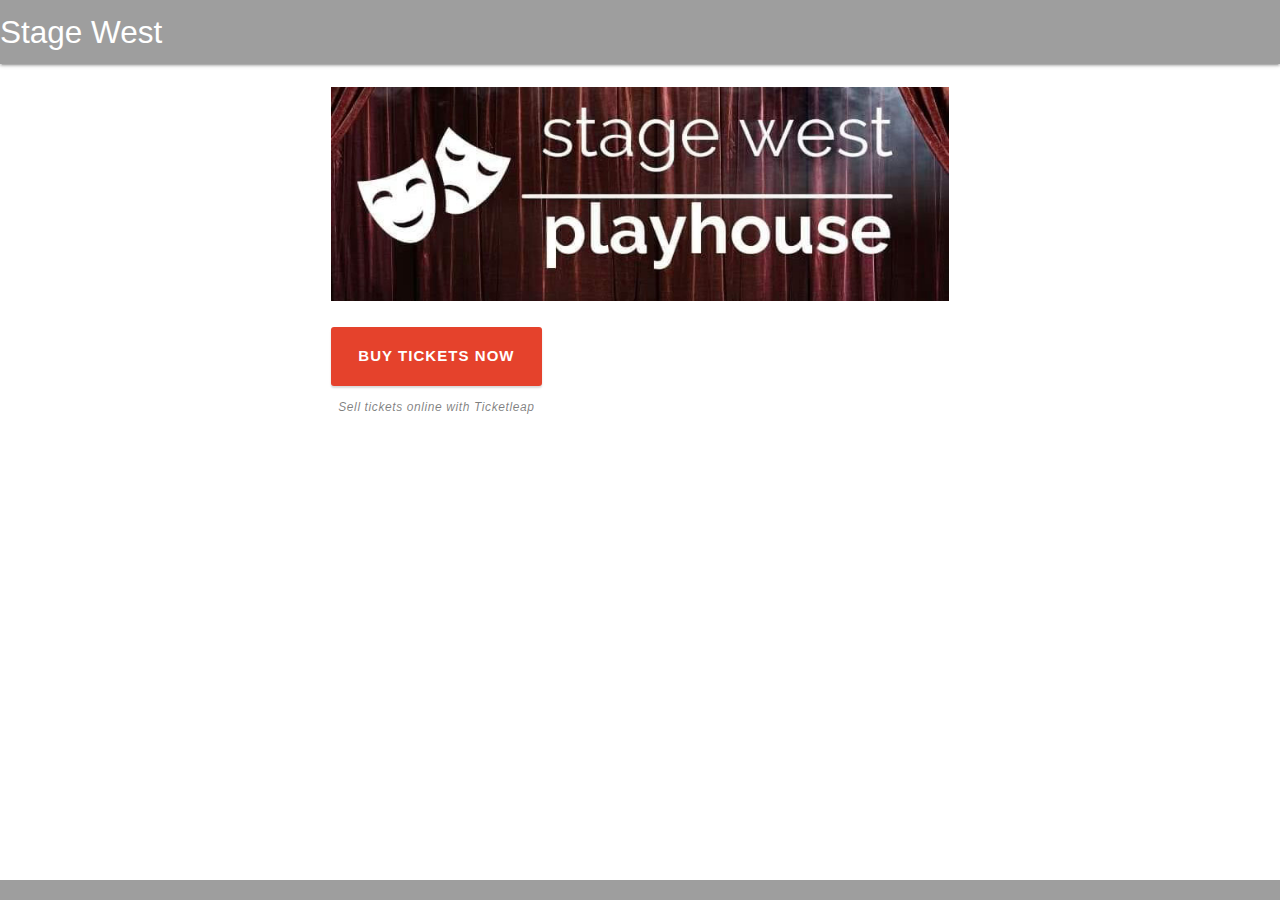
<file: BuyTickets.html>
<!DOCTYPE html>
<html>

<head>
    <title>Tickets</title>
    <!--Import Google Icon Font-->
    <link href="https://fonts.googleapis.com/icon?family=Material+Icons" rel="stylesheet">

    <!-- Compiled and minified CSS -->
    <link rel="stylesheet" href="https://cdnjs.cloudflare.com/ajax/libs/materialize/1.0.0/css/materialize.min.css">

    <!-- Compiled and minified JavaScript -->
    <script src="https://cdnjs.cloudflare.com/ajax/libs/materialize/1.0.0/js/materialize.min.js"></script>
    <!--Let browser know website is optimized for mobile-->
    <meta name="viewport" content="width=device-width, initial-scale=1.0" />
    <link rel="stylesheet" href="css/style.css">
    <link rel="icon" type="image/x-icon" href="/img/drama.ico">
    <meta charset='utf-8' />
    <script src="https://code.jquery.com/jquery-3.7.1.min.js"
        integrity="sha256-/JqT3SQfawRcv/BIHPThkBvs0OEvtFFmqPF/lYI/Cxo=" crossorigin="anonymous"></script>
    <meta charset='utf-8' />
</head>


<body>

    <nav>
        <div class="nav-wrapper grey w3-responsive ">
            <a href="#!" class="brand-logo">Stage West</a>
            <a href="#" data-target="mobile-demo" class="sidenav-trigger"><i class="material-icons">menu</i></a>
            <ul id="nav-mobile" class="right hide-on-med-and-down">
                <!-- <li><a href="https://www.facebook.com/people/Stage-West-Playhouse-Spring-Hill-FL/61556241225832" target="_blank"><i class="material-icons">facebook</i></a></li>
            <li><a href="https://stagewestplayhouse.org">Home</a></li>
            <li><a href="/Specials.html">Specials</a></li>
            <li><a href="/concertSeries.html">Concert Series</a></li>
            <li><a href="/AboutUs.html">About</a></li>
            <li><a href="/SupportUs.html">Support Us</a></li>
            <li><a href="/Workshops.html">Workshops</a></li>
            <li><a href="/Scholarships.html">Scholarships</a></li>
            <li><a href="/Auditions.html">Auditions</a></li>
            <li><a href="https://stagewest.ticketleap.com">Buy Tickets</a></li> -->
            </ul>

        </div>
    </nav>
    <ul class="sidenav" id="mobile-demo">
        <!-- <li><a href="https://www.facebook.com/people/Stage-West-Playhouse-Spring-Hill-FL/61556241225832" target="_blank"><i class="material-icons">facebook</i></a></li>
            <li><a href="https://stagewestplayhouse.org">Home</a></li>
            <li><a href="/Specials.html">Specials</a></li>
            <li><a href="concertSeries.html">Concert Series</a></li>
            <li><a href="/AboutUs.html">About</a></li>
            <li><a href="/SupportUs.html">Support Us</a></li>
            <li><a href="/Workshops.html">Workshops</a></li>
            <li><a href="/Scholarships.html">Scholarships</a></li>
            <li><a href="/Auditions.html">Auditions</a></li>
            <li><a href="https://stagewest.ticketleap.com">Buy Tickets</a></li> -->
    </ul>
    <main>
        <div></div>
        <br>
        <div class="container w3-responsive">
            <div class="row">
                <div class="col s12 m8 offset-m2 l6 offset-l3">
                    <img class=" responsive-img" src="img/stageWest.jpg">
                </div>
            </div>
        </div>
        <div class="container w3-responsive">
            <div class="row">
                <div class="col s12 m8 offset-m2 l6 offset-l3">
                    <!-- <img class=" responsive-img" src="img/stageWest.jpg"> -->
                    <div style="font-family:Helvetica, arial; display: inline-block; text-align: center;"><a
                            href="https://stagewest.ticketleap.com/"
                            style="background-color:#e5422c;font-size:15px;border-radius: 3px;-moz-border-radius:3px;-webkit-border-radius:3px;box-shadow: 0px 2px 2px 0px rgba(0, 0, 0, 0.15);display: inline-block;margin:0;text-align:center;text-decoration:none;font-weight:bold;color:#FFFFFF;letter-spacing: .07em;padding:18px 27px;font-family: arial,sans-serif !important;"
                            target="_top">BUY TICKETS NOW</a><br />
                        <div
                            style="font-family:Helvetica, arial;font-style:italic;letter-spacing: 0.05em;font-size: 12px;margin-top:12px;color:rgba(0, 0, 0, 0.5);">
                            <a href="https://www.ticketleap.com/solutions/sell-tickets-online?rc=WIDGET-STO"
                                style="color:rgba(0,0,0,0.5);font-style:italic;">Sell tickets online</a> with Ticketleap
                        </div>
                    </div>
                </div>
            </div>
        </div>



    </main>
    <footer class="page-footer grey w3-responsive" id="footArea">
        <!-- <div class="container">
              <div class="row">
                <div class="col l3 s12">
                    <h5 class="black-text">Box Office Hours:</h5>
                    <UL>
                        <li><strong>Tuesday: </strong>10:00 AM - 2:00 PM</li>
                        <li><strong>Wednesday: </strong>10:00 AM - 2:00 PM</li>
                        <li><strong>Thursday: </strong>10:00 AM - 2:00 PM</li>
                        <li><strong>Friday: </strong>10:00 AM - 2:00 PM</li>
                        <li><strong>Saturday: </strong>10:00 AM - 2:00 PM</li>
                        <li><strong>Sunday & Monday: </strong>Closed</li>
                    </UL>
                </div>
                <div class="col l3 s12">
                    <h5 class="black-text">Ticket Prices:</h5>
                    <UL>
                        <li><strong>Main Stage: </strong>$28</li>
                        <li><strong>Forum Stage: </strong>$22</li>
                        <li><strong>Prices may vary by performance: </strong></li>
                        <li>Student, Group, and other discounts available</li>
                    </UL>
                    <h5 class="black-text">Season Tickets:</h5>
                    <UL>
                        <li><strong>All 6 Shows: </strong>$116</li>
                        <li><strong>Main Stage Only (3 shows): </strong>$78</li>
                        <li><strong>Forum Stage Only: </strong>$60</li>
                        <li>Contact the box office for details.</li>
                    </UL>
                </div>
                <div class="col l3 s12">
                    <h5 class="black-text">Stage West Address</h5>
                    <UL>
                        <li>8390 Forest Oaks Blvd</li>
                        <li>Spring Hill, FL 34606</li>
                    </UL>

                </div>
                <div class="col l3 s12">
                    <h5 class="black-text">About Stage West</h5>
                    <UL>
                        <li>Stage West is a registered 501(c)</li>
                        <li>(3) nonprofit community</li>
                        <li>organization dedicated to</li>
                        <li>promoting the theater arts.</li>
                    </UL>
                    <h5 class="black-text">Meetings</h5>
                    <UL>
                        <li></li>General Meetings are held at 7:30 p.m. on the 2nd Wednesday of June, Aug., Oct., Dec., Feb., and Apr.</li>
                        <li>Board of Directors meet the last Wednesday of each month at 7:00 p.m.</li>
                        <li>Meetings are open to the public and offer an opportunity for public comment.</li>
                    </UL>
                </div>
              </div>
            </div>
            <div class="footer-copyright">
              <div class="container">
              Copyright © 2024
              </div>
            </div> -->
    </footer>
    <script src="/js/script.js"></script>

</body>

</html>
</file>
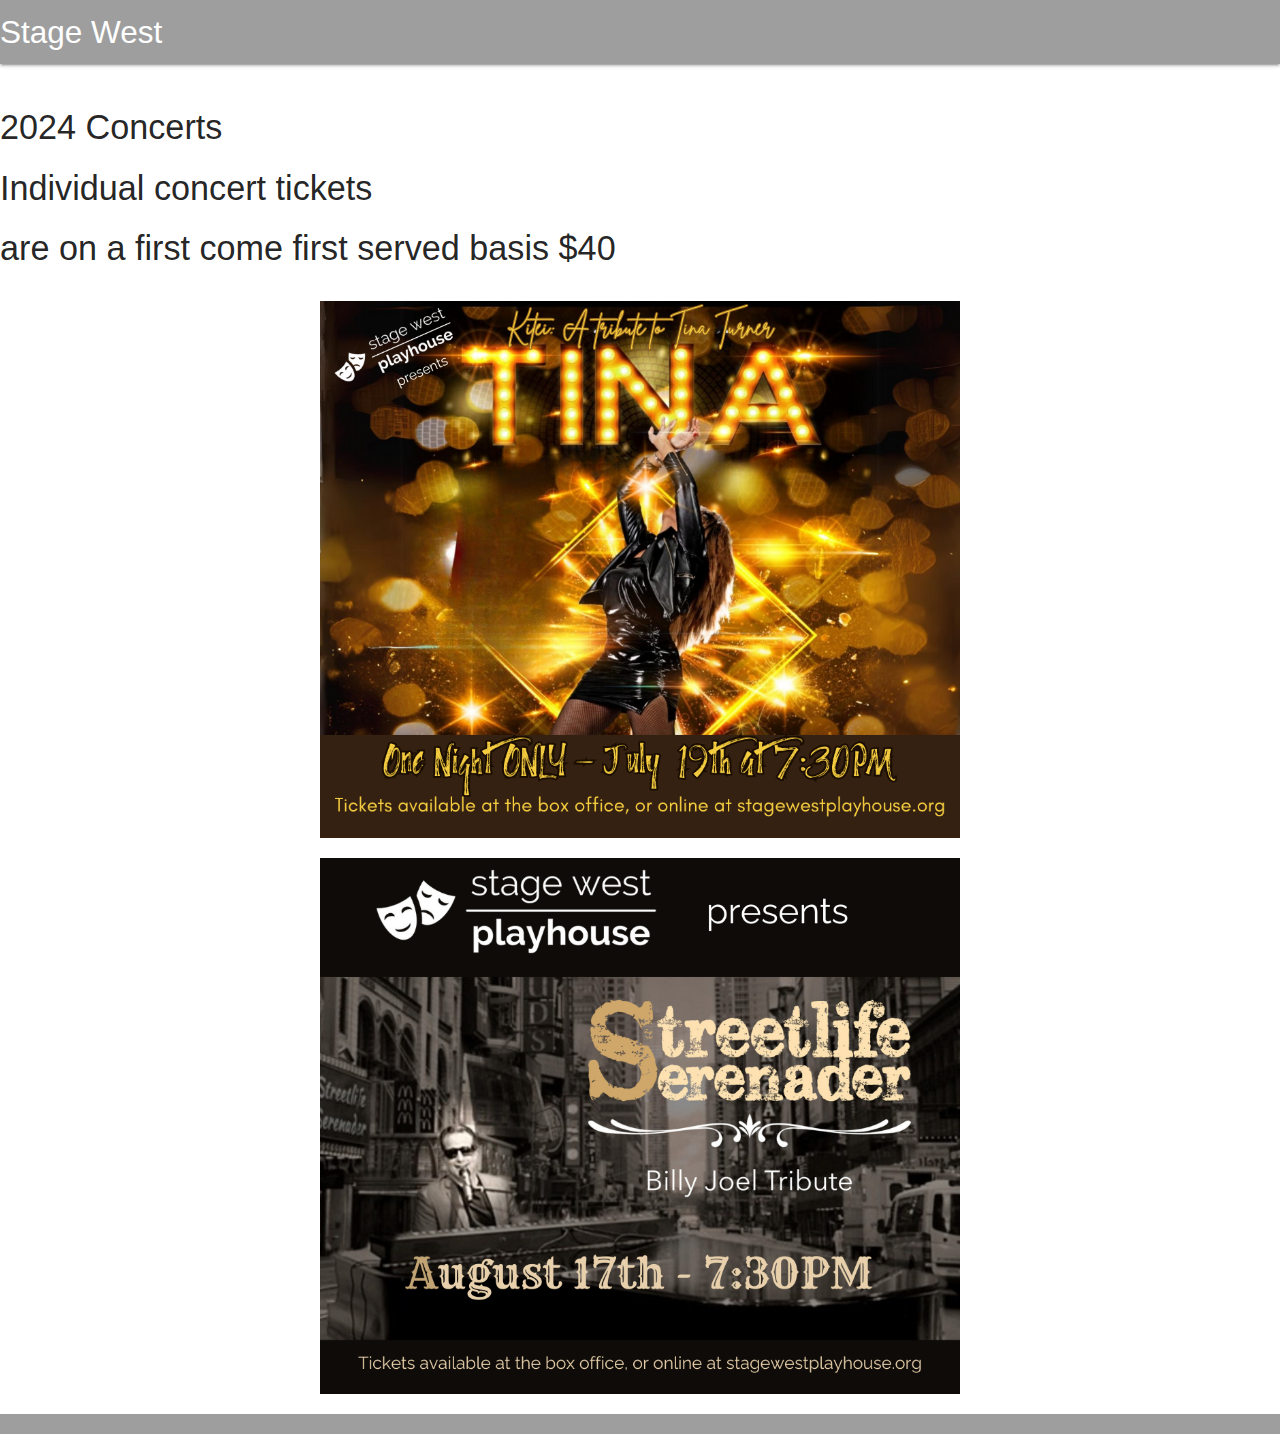
<file: concertSeries.html>
<!DOCTYPE html>
<html>

<head>
    <title>Stage West Playhouse</title>
    <!--Import Google Icon Font-->
    <link href="https://fonts.googleapis.com/icon?family=Material+Icons" rel="stylesheet">

    <!-- Compiled and minified CSS -->
    <link rel="stylesheet" href="https://cdnjs.cloudflare.com/ajax/libs/materialize/1.0.0/css/materialize.min.css">

    <!-- Compiled and minified JavaScript -->
    <script src="https://cdnjs.cloudflare.com/ajax/libs/materialize/1.0.0/js/materialize.min.js"></script>
    <!--Let browser know website is optimized for mobile-->
    <meta name="viewport" content="width=device-width, initial-scale=1.0" />
    <link rel="stylesheet" href="css/style.css">
    <link rel="icon" type="image/x-icon" href="/img/drama.ico">
    <meta charset='utf-8' />
    <script src="https://code.jquery.com/jquery-3.7.1.min.js"
        integrity="sha256-/JqT3SQfawRcv/BIHPThkBvs0OEvtFFmqPF/lYI/Cxo=" crossorigin="anonymous"></script>
    <meta charset='utf-8' />
</head>


<body>

    <nav>
        <div class="nav-wrapper grey w3-responsive">
            <a href="#!" class="brand-logo">Stage West</a>
            <a href="#" data-target="mobile-demo" class="sidenav-trigger"><i class="material-icons">menu</i></a>
            <ul id="nav-mobile" class="right hide-on-med-and-down">
                <!-- <li><a href="https://www.facebook.com/people/Stage-West-Playhouse-Spring-Hill-FL/61556241225832" target="_blank"><i class="material-icons">facebook</i></a></li>
            <li><a href="https://stagewestplayhouse.org">Home</a></li>
            <li><a href="/Specials.html">Specials</a></li>
            <li><a href="/concertSeries.html">Concert Series</a></li>
            <li><a href="/AboutUs.html">About</a></li>
            <li><a href="/SupportUs.html">Support Us</a></li>
            <li><a href="/Workshops.html">Workshops</a></li>
            <li><a href="/Scholarships.html">Scholarships</a></li>
            <li><a href="/Auditions.html">Auditions</a></li>
            <li><a href="https://stagewest.ticketleap.com/">Buy Tickets</a></li> -->
            </ul>

        </div>
    </nav>
    <ul class="sidenav" id="mobile-demo">
        <!-- <li><a href="https://www.facebook.com/people/Stage-West-Playhouse-Spring-Hill-FL/61556241225832" target="_blank"><i class="material-icons">facebook</i></a></li>
            <li><a href="https://stagewestplayhouse.org">Home</a></li>
            <li><a href="/Specials.html">Specials</a></li>
            <li><a href="concertSeries.html">Concert Series</a></li>
            <li><a href="/AboutUs.html">About</a></li>
            <li><a href="/SupportUs.html">Support Us</a></li>
            <li><a href="/Workshops.html">Workshops</a></li>
            <li><a href="/Scholarships.html">Scholarships</a></li>
            <li><a href="/Auditions.html">Auditions</a></li>
            <li><a href="https://stagewest.ticketleap.com/">Buy Tickets</a></li> -->
    </ul>
    <main>
        <div></div>
        <br>
        <div class="container w3-responsive">
            <div class="row">
                <div style="text-align: centered">
                    <h4>2024 Concerts</h4>
                    <h4>Individual concert tickets</h4>
                    <h4>are on a first come first served basis $40</h4>
                </div>
            </div>
        </div>
        <div class="container w3-responsive">
            <div class="row">
                <div style="text-align: centered">
                    <img class=" responsive-img, centered-image" src="img/concert/Kitei_A_tribute_to_Tina_Turner.png">
                </div>
            </div>
        </div>
        <div class="container w3-responsive">
            <div class="row">
                <div style="text-align: centered">
                    <img class=" responsive-img, centered-image" src="img/concert/billy_joel_tribute.png">
                </div>
            </div>
        </div>
    </main>
    <footer class="page-footer grey" id="footArea">
        <!-- <div class="container">
              <div class="row">
                <div class="col l3 s12">
                    <h5 class="black-text">Box Office Hours:</h5>
                    <UL>
                        <li><strong>Tuesday: </strong>10:00 AM - 2:00 PM</li>
                        <li><strong>Wednesday: </strong>10:00 AM - 2:00 PM</li>
                        <li><strong>Thursday: </strong>10:00 AM - 2:00 PM</li>
                        <li><strong>Friday: </strong>10:00 AM - 2:00 PM</li>
                        <li><strong>Saturday: </strong>10:00 AM - 2:00 PM</li>
                        <li><strong>Sunday & Monday: </strong>Closed</li>
                    </UL>
                </div>
                <div class="col l3 s12">
                    <h5 class="black-text">Ticket Prices:</h5>
                    <UL>
                        <li><strong>Main Stage: </strong>$28</li>
                        <li><strong>Forum Stage: </strong>$22</li>
                        <li><strong>Prices may vary by performance: </strong></li>
                        <li>Student, Group, and other discounts available</li>
                    </UL>
                    <h5 class="black-text">Season Tickets:</h5>
                    <UL>
                        <li><strong>All 6 Shows: </strong>$116</li>
                        <li><strong>Main Stage Only (3 shows): </strong>$78</li>
                        <li><strong>Forum Stage Only: </strong>$60</li>
                        <li>Contact the box office for details.</li>
                    </UL>
                </div>
                <div class="col l3 s12">
                    <h5 class="black-text">Stage West Address</h5>
                    <UL>
                        <li>8390 Forest Oaks Blvd</li>
                        <li>Spring Hill, FL 34606</li>
                    </UL>

                </div>
                <div class="col l3 s12">
                    <h5 class="black-text">About Stage West</h5>
                    <UL>
                        <li>Stage West is a registered 501(c)</li>
                        <li>(3) nonprofit community</li>
                        <li>organization dedicated to</li>
                        <li>promoting the theater arts.</li>
                    </UL>
                    <h5 class="black-text">Meetings</h5>
                    <UL>
                        <li></li>General Meetings are held at 7:30 p.m. on the 2nd Wednesday of June, Aug., Oct., Dec., Feb., and Apr.</li>
                        <li>Board of Directors meet the last Wednesday of each month at 7:00 p.m.</li>
                        <li>Meetings are open to the public and offer an opportunity for public comment.</li>
                    </UL>
                </div>
              </div>
            </div>
            <div class="footer-copyright">
              <div class="container">
              Copyright © 2024
              </div>
            </div> -->
    </footer>
    <script src="/js/script.js"></script>

</body>

</html>
</file>
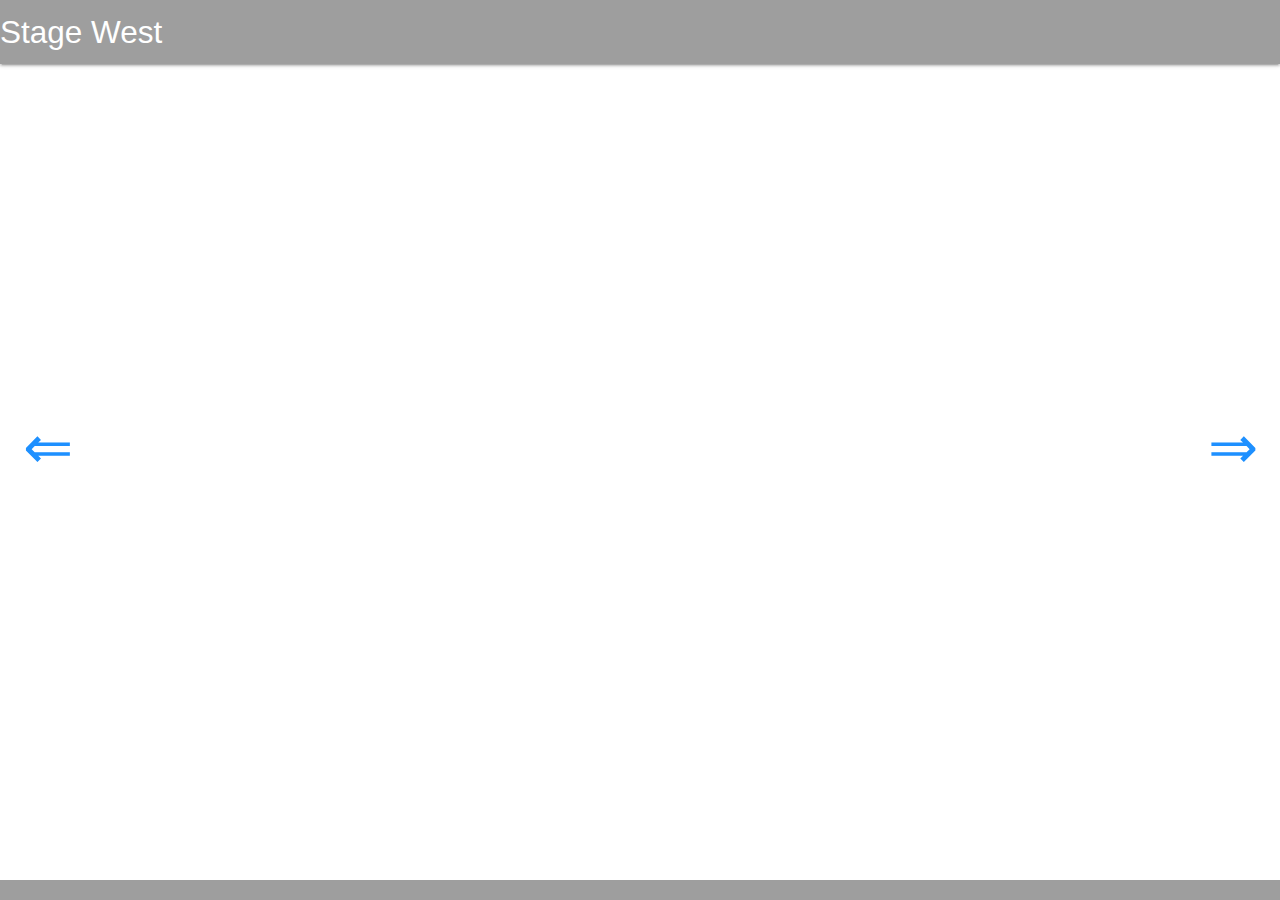
<file: gallery.html>
<!DOCTYPE html>
<html>

<head>
    <title>Gallery</title>
    <!--Import Google Icon Font-->
    <link href="https://fonts.googleapis.com/icon?family=Material+Icons" rel="stylesheet">

    <!-- Compiled and minified CSS -->
    <link rel="stylesheet" href="https://cdnjs.cloudflare.com/ajax/libs/materialize/1.0.0/css/materialize.min.css">

    <!-- Compiled and minified JavaScript -->
    <script src="https://cdnjs.cloudflare.com/ajax/libs/materialize/1.0.0/js/materialize.min.js"></script>
    <!--Let browser know website is optimized for mobile-->
    <meta name="viewport" content="width=device-width, initial-scale=1.0" />
    <link rel="stylesheet" href="css/style.css">
    <script src="https://code.jquery.com/jquery-3.7.1.min.js"
        integrity="sha256-/JqT3SQfawRcv/BIHPThkBvs0OEvtFFmqPF/lYI/Cxo=" crossorigin="anonymous"></script>

</head>


<body>

    <nav>
        <div class="nav-wrapper grey ">
            <a href="#!" class="brand-logo">Stage West</a>
            <a href="#" data-target="mobile-demo" class="sidenav-trigger"><i class="material-icons">menu</i></a>
            <ul id="nav-mobile" class="right hide-on-med-and-down">
            </ul>

        </div>
    </nav>
    <ul class="sidenav" id="mobile-demo">
    </ul>
    <main>
        <div></div>
        <br>
        <!--<div class="container w3-responsive">
            <div class="row">
                <div>
                    <img style="width: 100%; align-items: center;" class=" responsive-img" src="img/stageWest.jpg">
                </div>
            </div>
        </div> -->
        <section aria-label="Newest Photos">
            <div class="carousel w3-responsive" data-carousel>
                <button class="carousel-button prev" data-carousel-button='prev'>&#8656;</button>
                <button class="carousel-button next" data-carousel-button="next">&#8658;</button>
                <ul id="imgZone" data-slides>

                </ul>
            </div>
        </section>

        <!-- <div class="container">
                <div class="carousel" id="imgZone"> -->
        <!-- <div class="col s12 m8 offset-m2 l6 offset-l3" > -->
        <!-- <img class=" responsive-img" src="img/Savannah-Sipping.jpg"> -->
        <!-- <img class=" responsive-img" src="img/photos/bull.jpg"> -->
        <!-- </div> -->
        <!-- Next and previous buttons -->
        <!-- <a class="prev" onclick="plusSlides(-1)">&#10094;</a>
                    <a class="next" onclick="plusSlides(1)">&#10095;</a>
                </div>
                <div style="text-align:center" id="photoDots">
                  </div> -->
        <!-- </div>
            </div> -->

    </main>
    <footer class="page-footer grey" id="footArea">
    </footer>
    <script src="js/script.js"></script>
    <script src="js/photoScript.js"></script>
    <script src="js/photoScriptOnLoad.js"></script>

</body>

</html>
</file>
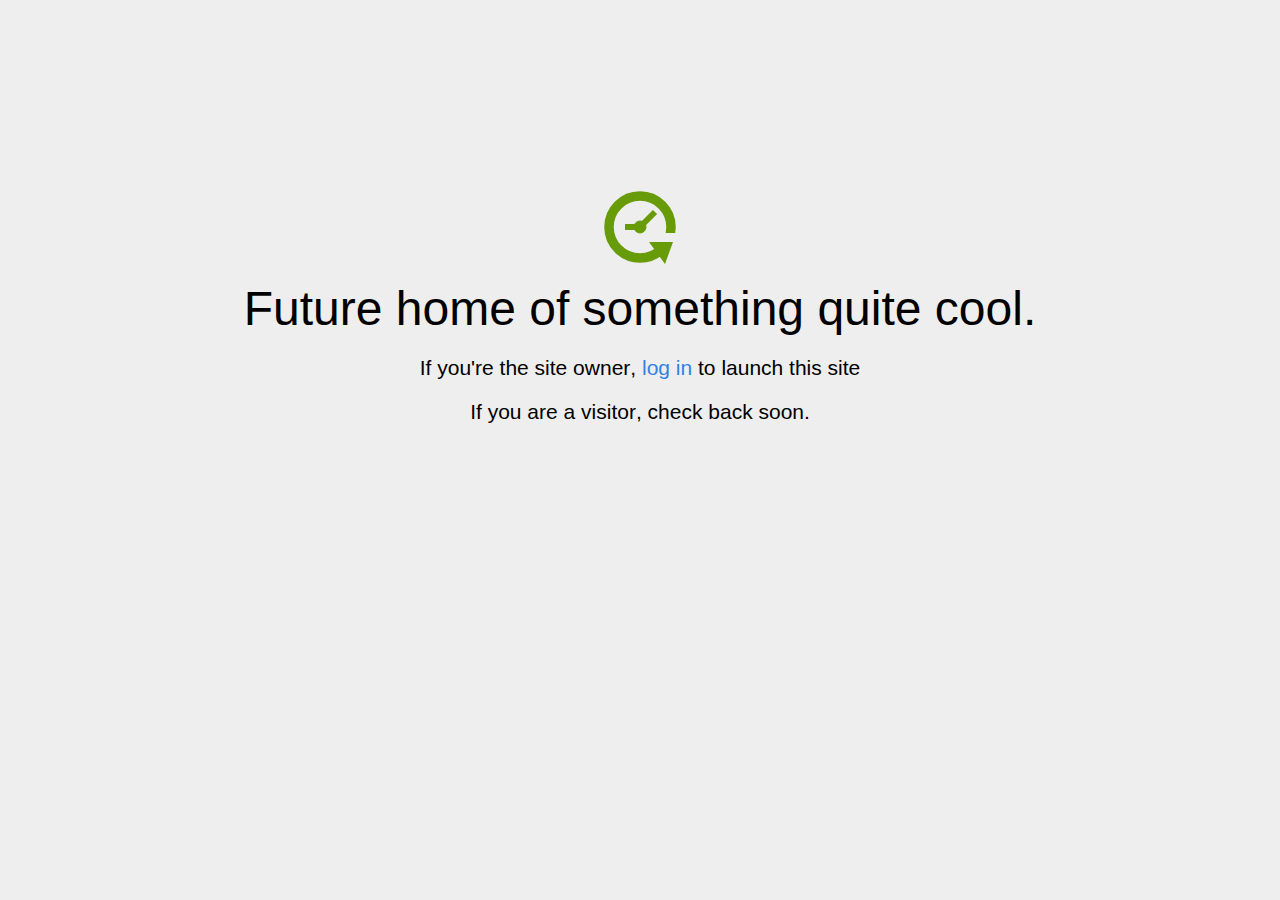
<file: home.html>
<!DOCTYPE html>
<html>
<head>
<title>Coming Soon</title>
<meta http-equiv="content-type" content="text/html; charset=utf-8" >
<meta name="viewport" content="width=device-width, initial-scale=1.0">
<style type="text/css">
body {
  /*background: linear-gradient(90deg, white, gray);*/
  background-color: #eee;
}

body, h1, p {
  font-family: "Helvetica Neue", "Segoe UI", Segoe, Helvetica, Arial, "Lucida Grande", sans-serif;
  font-weight: normal;
  margin: 0;
  padding: 0;
  text-align: center;
}

.container {
  margin-left:  auto;
  margin-right:  auto;
  margin-top: 177px;
  max-width: 1170px;
  padding-right: 15px;
  padding-left: 15px;
}

.row:before, .row:after {
  display: table;
  content: " ";
}

h1 {
  font-size: 48px;
  font-weight: 300;
  margin: 0 0 20px 0;
}

.lead {
  font-size: 21px;
  font-weight: 200;
  margin-bottom: 20px;
}

p {
  margin: 0 0 10px;
}

a {
  color: #3282e6;
  text-decoration: none;
}
</style>
</head>

<body>
<div class="container text-center" id="error">

  <svg height="100" width="100">
    <circle cx="50" cy="50" r="31" stroke="#679b08" stroke-width="9.5" fill="none" />
    <circle cx="50" cy="50" r="6" stroke="#679b08" stroke-width="1" fill="#679b08" />
    <line x1="50" y1="50" x2="35" y2="50" style="stroke:#679b08;stroke-width:6" />
    <line x1="65" y1="35" x2="50" y2="50" style="stroke:#679b08;stroke-width:6" />
    <path d="M59 65 L83 65 L75 87 Z" fill="#679b08" />
    <rect width="20" height="9" x="70" y="56" style="fill:#eee;stroke-width:0;" />
  </svg>
  <div class="row">
    <div class="col-md-12">
      <div class="main-icon text-success"><span class="uxicon uxicon-clock-refresh"></span></div>
      <h1>Future home of something quite cool.</h1>
      <p class="lead">If you're the <strong>site owner</strong>, <a href="/cpanel">log in</a> to launch this site</p>
      <p class="lead">If you are a <strong>visitor</strong>, check back soon.</p>
    </div>
  </div>

</div>

</body>
</html>
</file>
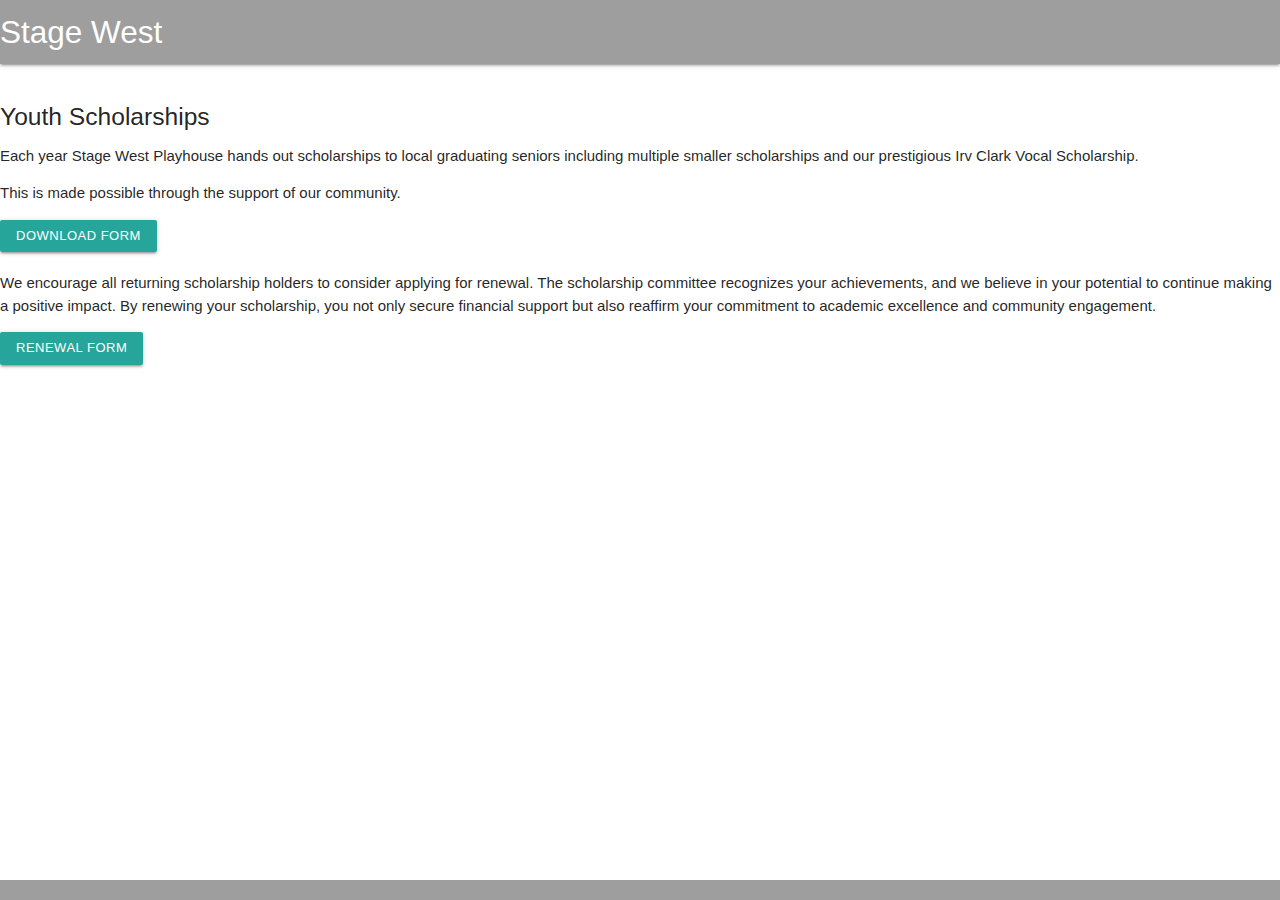
<file: Scholarships.html>
<!DOCTYPE html>
<html>

<head>
    <title>Scholarships</title>
    <!--Import Google Icon Font-->
    <link href="https://fonts.googleapis.com/icon?family=Material+Icons" rel="stylesheet">

    <!-- Compiled and minified CSS -->
    <link rel="stylesheet" href="https://cdnjs.cloudflare.com/ajax/libs/materialize/1.0.0/css/materialize.min.css">

    <!-- Compiled and minified JavaScript -->
    <script src="https://cdnjs.cloudflare.com/ajax/libs/materialize/1.0.0/js/materialize.min.js"></script>
    <!--Let browser know website is optimized for mobile-->
    <meta name="viewport" content="width=device-width, initial-scale=1.0" />
    <link rel="stylesheet" href="css/style.css">
    <link rel="icon" type="image/x-icon" href="/img/drama.ico">
    <meta charset='utf-8' />
    <script src="https://code.jquery.com/jquery-3.7.1.min.js"
        integrity="sha256-/JqT3SQfawRcv/BIHPThkBvs0OEvtFFmqPF/lYI/Cxo=" crossorigin="anonymous"></script>
    <meta charset='utf-8' />
</head>


<body>

    <nav>
        <div class="nav-wrapper grey w3-responsive">
            <a href="#!" class="brand-logo">Stage West</a>
            <a href="#" data-target="mobile-demo" class="sidenav-trigger"><i class="material-icons">menu</i></a>
            <ul id="nav-mobile" class="right hide-on-med-and-down">
                <!-- <li><a href="https://www.facebook.com/people/Stage-West-Playhouse-Spring-Hill-FL/61556241225832" target="_blank"><i class="material-icons">facebook</i></a></li>
            <li><a href="https://stagewestplayhouse.org">Home</a></li>
            <li><a href="/Specials.html">Specials</a></li>
            <li><a href="/concertSeries.html">Concert Series</a></li>
            <li><a href="/AboutUs.html">About</a></li>
            <li><a href="/SupportUs.html">Support Us</a></li>
            <li><a href="/Workshops.html">Workshops</a></li>
            <li><a href="/Scholarships.html">Scholarships</a></li>
            <li><a href="/Auditions.html">Auditions</a></li>
            <li><a href="https://stagewest.ticketleap.com/">Buy Tickets</a></li> -->
            </ul>

        </div>
    </nav>
    <ul class="sidenav" id="mobile-demo">
    </ul>
    <main>
        <div></div>
        <br>
        <div class="container w3-responsive">
            <div class="row">
                <div>
                    <h5>Youth Scholarships</h5>
                    <p>Each year Stage West Playhouse hands out scholarships to local graduating seniors including
                        multiple smaller scholarships and our prestigious Irv Clark Vocal Scholarship.</p>
                    <p>This is made possible through the support of our community.</p>
                    <a class="waves-effect waves-light btn-small" href="/files/STAGE-WEST-YOUTH-SCHOLARSHIP-FORM.pdf"
                        download="Scholarship_form">Download Form</a>
                </div>
            </div>
        </div>
        <div class="container w3-responsive">
            <div class="row">
                <div>
                    <p>We encourage all returning scholarship holders to consider applying for renewal. The scholarship
                        committee recognizes your achievements, and we believe in your potential to continue making a
                        positive impact. By renewing your scholarship, you not only secure financial support but also
                        reaffirm your commitment to academic excellence and community engagement.</p>
                    <a class="waves-effect waves-light btn-small" href="/files/scholarship-renewal.pdf"
                        download="Renewal_form">Renewal Form</a>
                </div>
            </div>
        </div>



    </main>
    <footer class="page-footer grey" id="footArea">
    </footer>
    <script src="/js/script.js"></script>

</body>

</html>
</file>
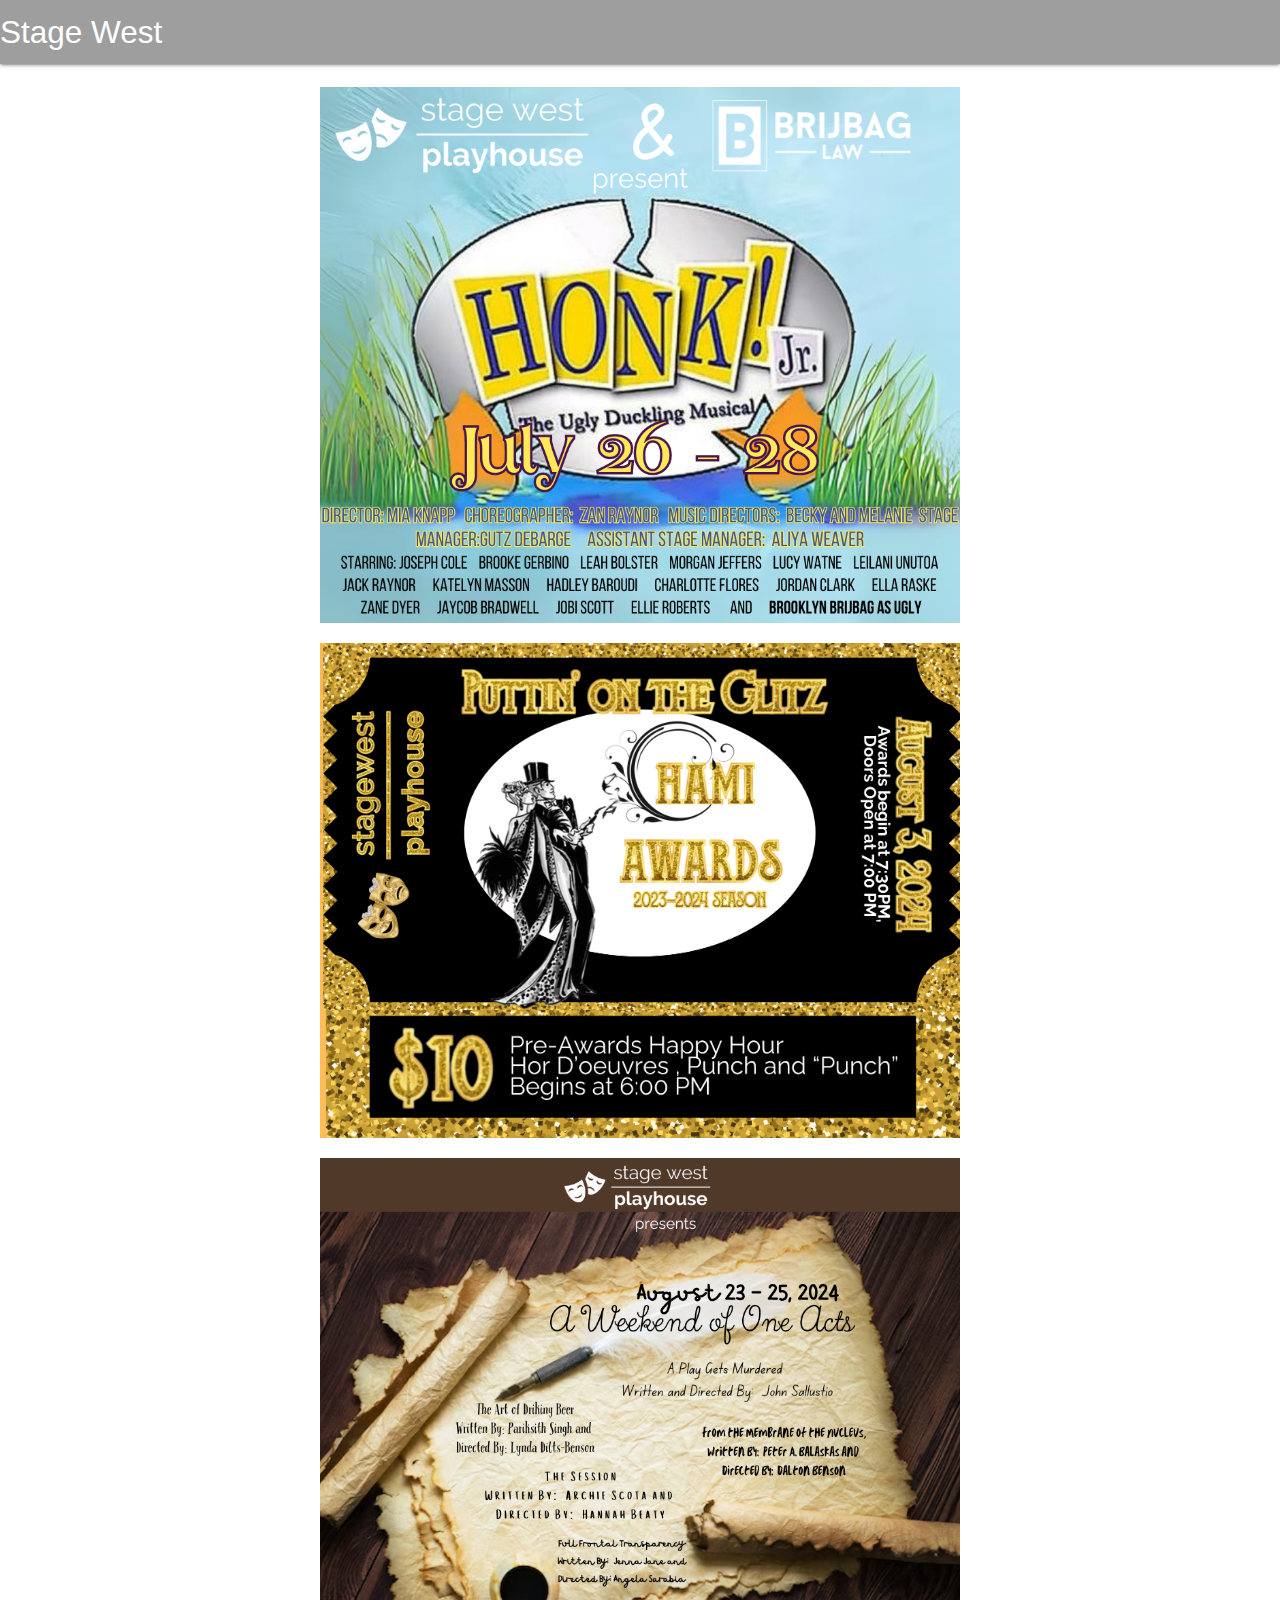
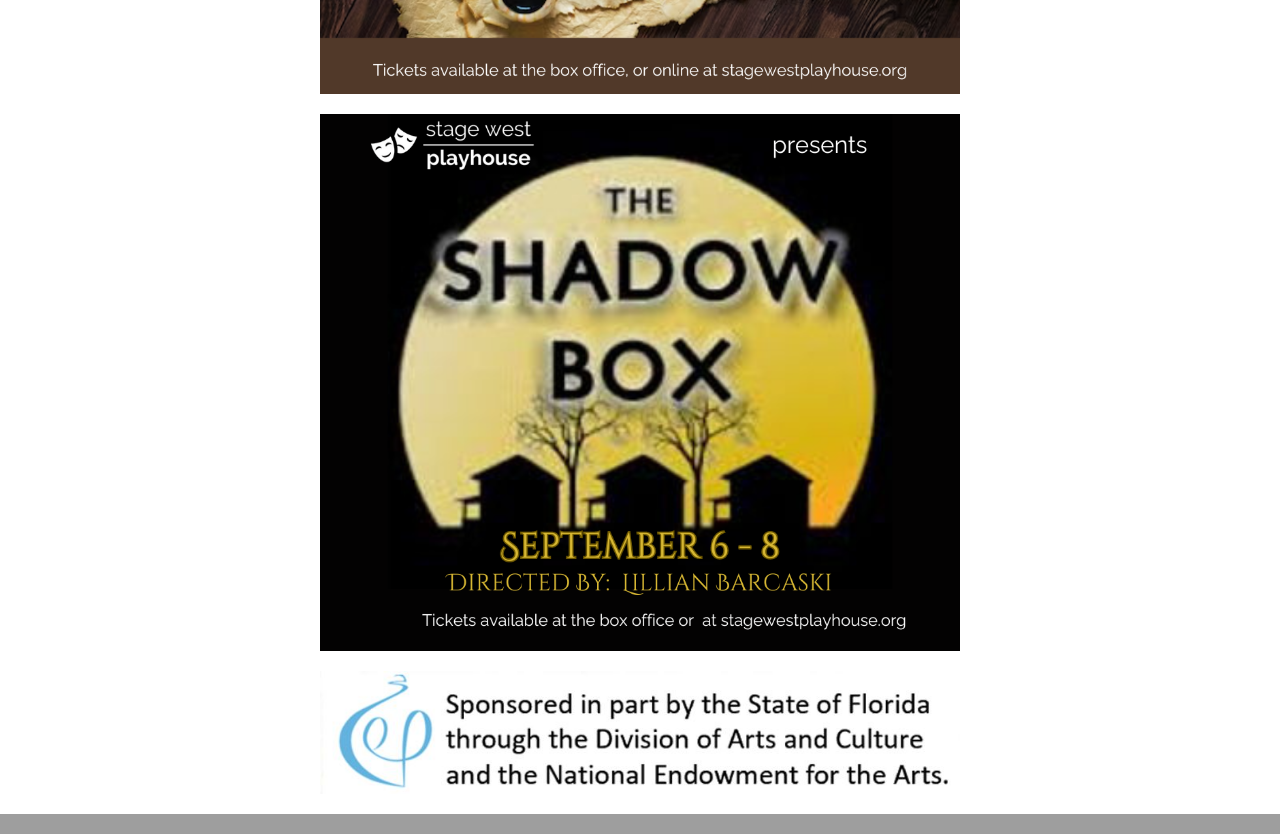
<file: Specials.html>
<!DOCTYPE html>
<html>

<head>
    <title>Specials</title>
    <!--Import Google Icon Font-->
    <link href="https://fonts.googleapis.com/icon?family=Material+Icons" rel="stylesheet">

    <!-- Compiled and minified CSS -->
    <link rel="stylesheet" href="https://cdnjs.cloudflare.com/ajax/libs/materialize/1.0.0/css/materialize.min.css">

    <!-- Compiled and minified JavaScript -->
    <script src="https://cdnjs.cloudflare.com/ajax/libs/materialize/1.0.0/js/materialize.min.js"></script>
    <!--Let browser know website is optimized for mobile-->
    <meta name="viewport" content="width=device-width, initial-scale=1.0" />
    <link rel="stylesheet" href="css/style.css">
    <link rel="icon" type="image/x-icon" href="/img/drama.ico">
    <meta charset='utf-8' />
    <script src="https://code.jquery.com/jquery-3.7.1.min.js"
        integrity="sha256-/JqT3SQfawRcv/BIHPThkBvs0OEvtFFmqPF/lYI/Cxo=" crossorigin="anonymous"></script>
    <meta charset='utf-8' />
</head>


<body>

    <nav>
        <div class="nav-wrapper grey w3-responsive">
            <a href="#!" class="brand-logo">Stage West</a>
            <a href="#" data-target="mobile-demo" class="sidenav-trigger"><i class="material-icons">menu</i></a>
            <ul id="nav-mobile" class="right hide-on-med-and-down">
                <!-- <li><a href="https://www.facebook.com/people/Stage-West-Playhouse-Spring-Hill-FL/61556241225832" target="_blank"><i class="material-icons">facebook</i></a></li>
            <li><a href="https://stagewestplayhouse.org">Home</a></li>
            <li><a href="/Specials.html">Specials</a></li>
            <li><a href="/concertSeries.html">Concert Series</a></li>
            <li><a href="/AboutUs.html">About</a></li>
            <li><a href="/SupportUs.html">Support Us</a></li>
            <li><a href="/Workshops.html">Workshops</a></li>
            <li><a href="/Scholarships.html">Scholarships</a></li>
            <li><a href="/Auditions.html">Auditions</a></li>
            <li><a href="https://stagewest.ticketleap.com/">Buy Tickets</a></li> -->
            </ul>

        </div>
    </nav>
    <ul class="sidenav" id="mobile-demo">
        <!-- <li><a href="https://www.facebook.com/people/Stage-West-Playhouse-Spring-Hill-FL/61556241225832" target="_blank"><i class="material-icons">facebook</i></a></li>
            <li><a href="https://stagewestplayhouse.org">Home</a></li>
            <li><a href="/Specials.html">Specials</a></li>
            <li><a href="concertSeries.html">Concert Series</a></li>
            <li><a href="/AboutUs.html">About</a></li>
            <li><a href="/SupportUs.html">Support Us</a></li>
            <li><a href="/Workshops.html">Workshops</a></li>
            <li><a href="/Scholarships.html">Scholarships</a></li>
            <li><a href="/Auditions.html">Auditions</a></li>
            <li><a href="https://stagewest.ticketleap.com/">Buy Tickets</a></li> -->
    </ul>
    <main>
        <div></div>
        <br>
        <div class="container w3-responsive">
            <div class="row">
                <div>
                    <img class="responsive-img, centered-image" src="img/Specials/Jul/honklogoupdateddirector.png">
                </div>
            </div>
        </div>
        <div class="container w3-responsive">
            <div class="row">
                <div>
                    <img class="responsive-img, centered-image"
                        src="img/Specials/Aug/correctly_spelled_HAMI_ticket.png">
                </div>
            </div>
        </div>
        <div class="container w3-responsive">
            <div class="row">
                <div>
                    <img class="responsive-img, centered-image" src="img/Specials/Jul/A_Weekend_of_One_Acts.png">
                </div>
            </div>
        </div>
        <div class="container w3-responsive">
            <div class="row">
                <div>
                    <img class="responsive-img, centered-image" src="img/Specials/Jul/shadowbox_without_link.png">
                </div>
            </div>
        </div>
        <div class="container w3-responsive">
            <div class="row">
                <div>
                    <img class="responsive-img, centered-image" src="img/grant-sponsorship.jpg">
                </div>
            </div>
        </div>

    </main>
    <footer class="page-footer grey" id="footArea">
    </footer>
    <script src="js/script.js"></script>

</body>

</html>
</file>
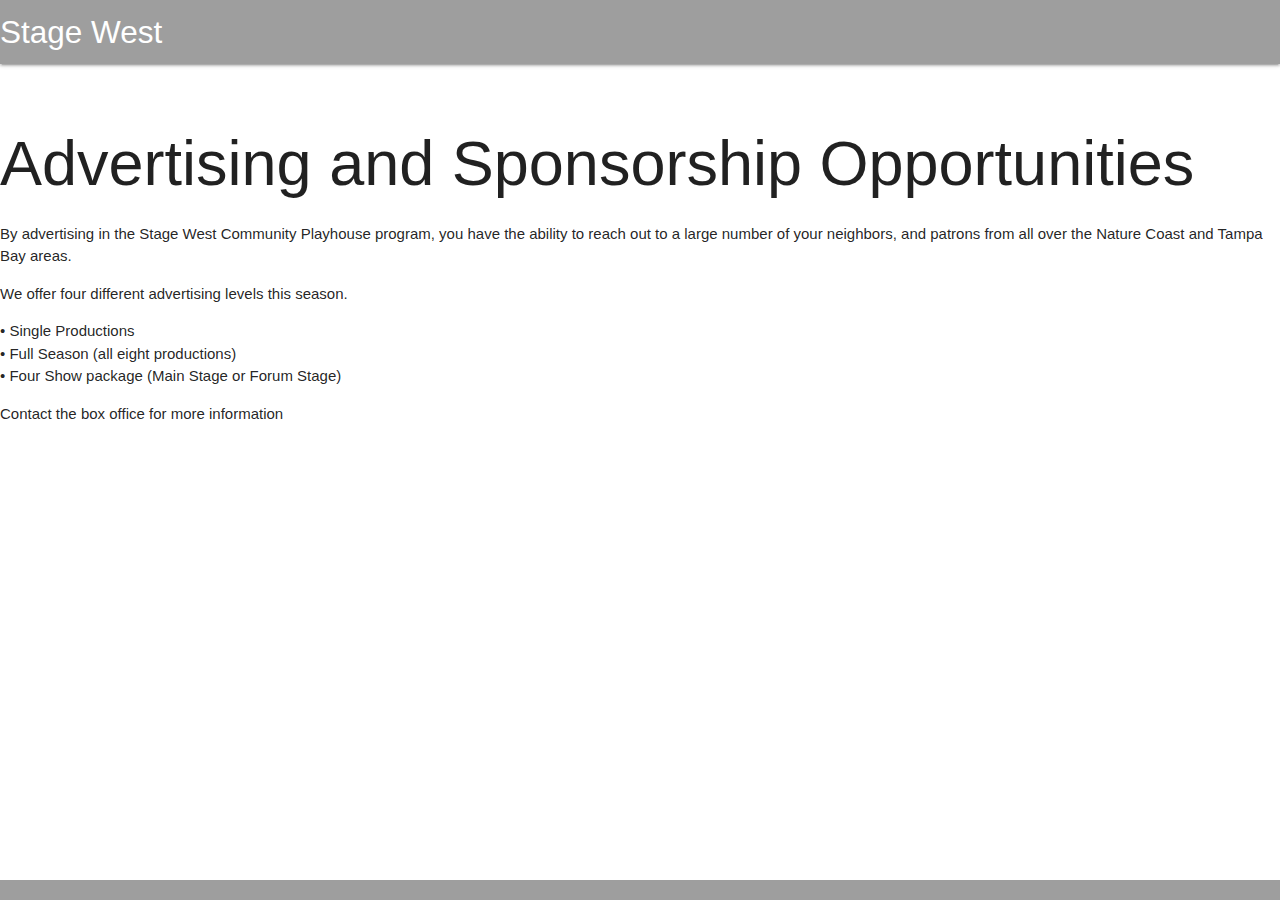
<file: SupportUs.html>
<!DOCTYPE html>
<html>

<head>
    <title>Support Us</title>
    <!--Import Google Icon Font-->
    <link href="https://fonts.googleapis.com/icon?family=Material+Icons" rel="stylesheet">

    <!-- Compiled and minified CSS -->
    <link rel="stylesheet" href="https://cdnjs.cloudflare.com/ajax/libs/materialize/1.0.0/css/materialize.min.css">

    <!-- Compiled and minified JavaScript -->
    <script src="https://cdnjs.cloudflare.com/ajax/libs/materialize/1.0.0/js/materialize.min.js"></script>
    <!--Let browser know website is optimized for mobile-->
    <meta name="viewport" content="width=device-width, initial-scale=1.0" />
    <link rel="stylesheet" href="css/style.css">
    <link rel="icon" type="image/x-icon" href="/img/drama.ico">
    <meta charset='utf-8' />
    <script src="https://code.jquery.com/jquery-3.7.1.min.js"
        integrity="sha256-/JqT3SQfawRcv/BIHPThkBvs0OEvtFFmqPF/lYI/Cxo=" crossorigin="anonymous"></script>
    <meta charset='utf-8' />
</head>


<body>

    <nav>
        <div class="nav-wrapper grey w3-responsive">
            <a href="#!" class="brand-logo">Stage West</a>
            <a href="#" data-target="mobile-demo" class="sidenav-trigger"><i class="material-icons">menu</i></a>
            <ul id="nav-mobile" class="right hide-on-med-and-down">
            </ul>

        </div>
    </nav>
    <ul class="sidenav" id="mobile-demo">
    </ul>
    <main>
        <div></div>
        <br>
        <div class="container w3-responsive">
            <div class="row">
                <div>
                    <h1>Advertising and Sponsorship Opportunities</h1>
                    <p>By advertising in the Stage West Community Playhouse program,
                        you have the ability to reach out to a large number of your neighbors, and patrons from all over
                        the Nature Coast and Tampa Bay areas.</p>
                    <p><strong>We offer four different advertising levels this season.</strong></p>
                    <ul style="list-style-type:circle;">
                        <li>&#x2022; Single Productions</li>
                        <li>&#x2022; Full Season (all eight productions)</li>
                        <li>&#x2022; Four Show package (Main Stage or Forum Stage)</li>
                    </ul>
                    <p>Contact the box office for more information</p>
                </div>
            </div>
        </div>


    </main>
    <footer class="page-footer grey" id="footArea">
    </footer>
    <script src="/js/script.js"></script>

</body>

</html>
</file>
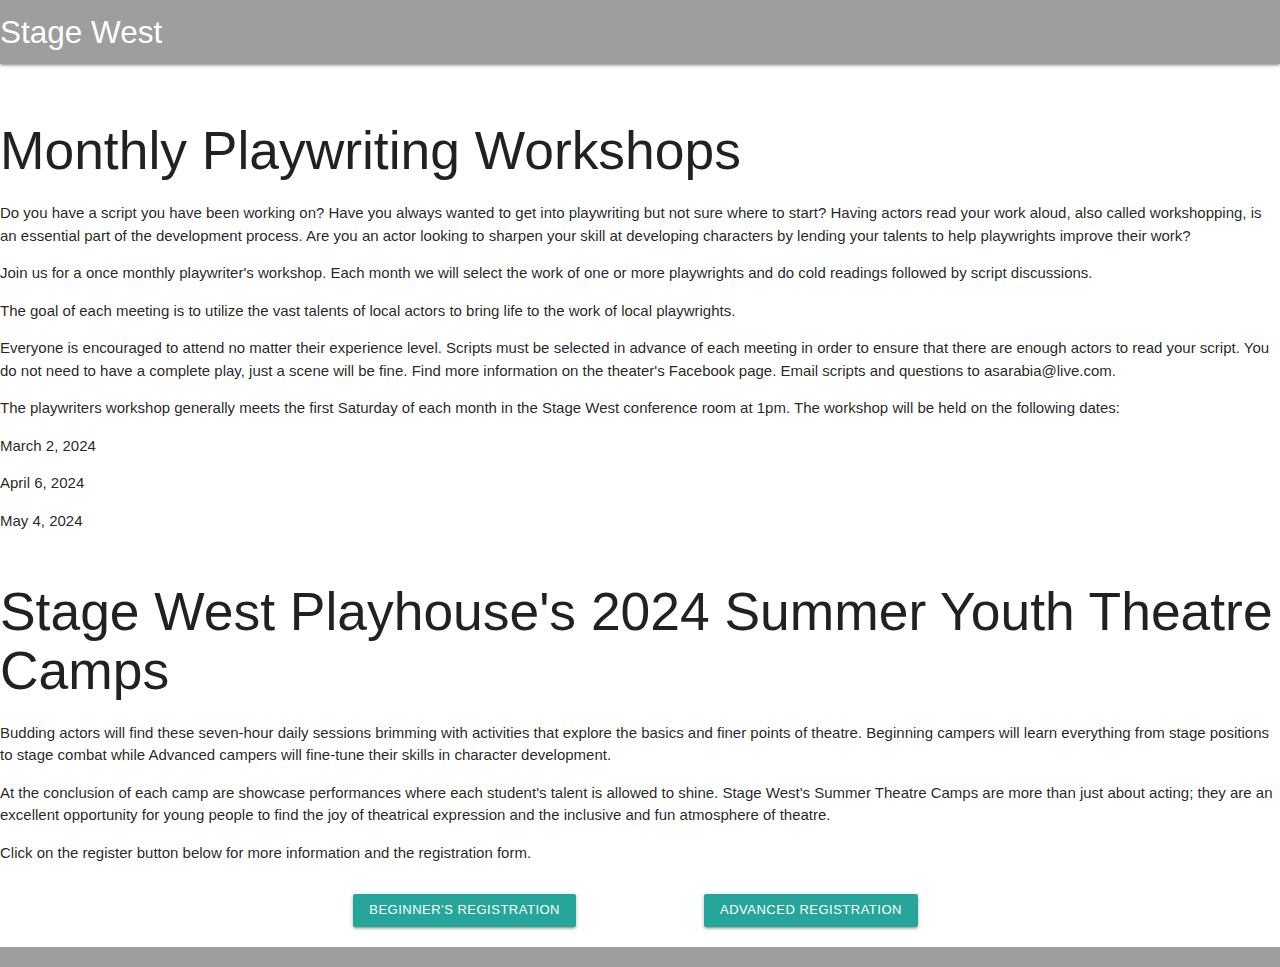
<file: Workshops.html>
<!DOCTYPE html>
<html>

<head>
    <title>Workshops</title>
    <!--Import Google Icon Font-->
    <link href="https://fonts.googleapis.com/icon?family=Material+Icons" rel="stylesheet">

    <!-- Compiled and minified CSS -->
    <link rel="stylesheet" href="https://cdnjs.cloudflare.com/ajax/libs/materialize/1.0.0/css/materialize.min.css">

    <!-- Compiled and minified JavaScript -->
    <script src="https://cdnjs.cloudflare.com/ajax/libs/materialize/1.0.0/js/materialize.min.js"></script>
    <!--Let browser know website is optimized for mobile-->
    <meta name="viewport" content="width=device-width, initial-scale=1.0" />
    <link rel="stylesheet" href="css/style.css">
    <link rel="icon" type="image/x-icon" href="/img/drama.ico">
    <meta charset='utf-8' />
    <script src="https://code.jquery.com/jquery-3.7.1.min.js"
        integrity="sha256-/JqT3SQfawRcv/BIHPThkBvs0OEvtFFmqPF/lYI/Cxo=" crossorigin="anonymous"></script>
    <meta charset='utf-8' />
</head>


<body>

    <nav>
        <div class="nav-wrapper grey ">
            <a href="#!" class="brand-logo">Stage West</a>
            <a href="#" data-target="mobile-demo" class="sidenav-trigger"><i class="material-icons">menu</i></a>
            <ul id="nav-mobile" class="right hide-on-med-and-down">
            </ul>

        </div>
    </nav>
    <ul class="sidenav" id="mobile-demo">
    </ul>
    <main>
        <div></div>
        <br>
        <div class="container w3-responsive">
            <div class="row">
                <div>
                    <h2>Monthly Playwriting Workshops</h2>
                    <p>Do you have a script you have been working on? Have you always wanted to get into playwriting but
                        not sure where to start? Having actors read your work aloud, also called workshopping, is an
                        essential part of the development process. Are you an actor looking to sharpen your skill at
                        developing characters by lending your talents to help playwrights improve their work?</p>
                    <p>Join us for a once monthly playwriter&#39;s workshop. Each month we will select the work of one
                        or more playwrights and do cold readings followed by script discussions.</p>
                    <p>The goal of each meeting is to utilize the vast talents of local actors to bring life to the work
                        of local playwrights.</p>
                    <p>Everyone is encouraged to attend no matter their experience level. Scripts must be selected in
                        advance of each meeting in order to ensure that there are enough actors to read your script. You
                        do not need to have a complete play, just a scene will be fine. Find more information on the
                        theater&#39;s Facebook page. Email scripts and questions to <a
                            href="mailto:asarabia@live.com"></a>asarabia@live.com.</p>
                    <p>The playwriters workshop generally meets the first Saturday of each month in the Stage West
                        conference room at 1pm. The workshop will be held on the following dates:</p>
                    <p>March 2, 2024</p>
                    <p>April 6, 2024</p>
                    <p>May 4, 2024</p>
                </div>
            </div>
        </div>
        <div class="container">
            <div class="row">
                <div>

                    <h2>Stage West Playhouse&#39;s
                        2024 Summer Youth Theatre Camps</h2>
                    <p>Budding actors will find these seven-hour daily sessions brimming with activities that explore
                        the basics and finer points of theatre. Beginning campers will learn everything from stage
                        positions to stage combat while Advanced campers will fine-tune their skills in character
                        development.</p>
                    <p>At the conclusion of each camp are showcase performances where each student&#39;s talent is
                        allowed to shine.
                        Stage West&#39;s Summer Theatre Camps are more than just about acting; they are an excellent
                        opportunity for young people to find the joy of theatrical expression and the inclusive and fun
                        atmosphere of theatre.</p>
                    <p>Click on the register button below for more information and the registration form.</p>
                    <div class="container w3-responsive">
                        <div style="width:45%; float: left; align-items: right; text-align: right;">
                            <ul id="begGrp">
                            </ul>
                            <a class="waves-effect waves-light btn-small" href="/files/Beginners2024Registration.pdf"
                                download="Beginners2024Registration">Beginner&#39;s Registration</a>
                        </div>
                        <div style="width: 45%; float:right; align-items: left; text-align: left;">
                            <ul id="advGrp">
                            </ul>
                            <a class="waves-effect waves-light btn-small" href="/files/Advanced2024Registration.pdf"
                                download="Advanced2024Registration">Advanced Registration</a>
                        </div>
                    </div>


                </div>
            </div>
        </div>


    </main>
    <footer class="page-footer grey" id="footArea">
    </footer>
    <script src="js/workshop.js"></script>
    <script src="/js/script.js"></script>

</body>

</html>
</file>
<file: css/style.css>
*::before,
*::after {
  box-sizing: border-box;
}

body {
  display: flex;
  min-height: 100vh;
  flex-direction: column;
}

main {
  flex: 1 0 auto;
}

.container {
  width: 100%;
  align-items: center;
}

.carousel {
  width: 100vw;
  /* height: 75vh; */
  position: relative;
}

.coursel>ul {
  margin: 0;
  padding: 0;
  list-style: none;
}

.slide {
  position: absolute;
  inset: 0;
  opacity: 0;
}

.slide>img {
  display: block;
  width: 100%;
  height: 100%;
  object-fit: contain;
  object-position: center;
}

.slide[data-active] {
  opacity: 1;
}

.carousel-button {
  position: absolute;
  z-index: 2;
  background: none;
  border: none;
  font-size: 4rem;
  top: 90%;
  transform: translateY(-50%);
  color: dodgerblue;
  cursor: pointer;
  border-radius: .25rem;
  padding: 0 .5rem;
  background-color: rgba(0, 0, 0 .1)
}

.carousel-button:hover,
.carousel-button:focus {
  color: rgb(21, 219, 226);
  background-color: rgba(0, 0, 0 .2)
}

.carousel-button:focus {
  outline: 1px solid black;
}

.carousel-button.prev {
  left: 1rem;
}

.carousel-button.next {
  right: 1rem;
}

table {
  width: 100%;
  table-layout: auto;
  /*border: 3px solid;*/
}


.TableTitle {
  font-size: 150%;
  font-weight: bold;
  text-align: center;
}

th {
  text-align: left;
  font-size: 120%;
  border-bottom: 3px solid;
}

td:first-child {
  font-weight: bold;
}

td {
  vertical-align: text-top;
}

.centered-image {
  display: block;
  margin-left: auto;
  margin-right: auto;
  width: 50%;
}
</file>
